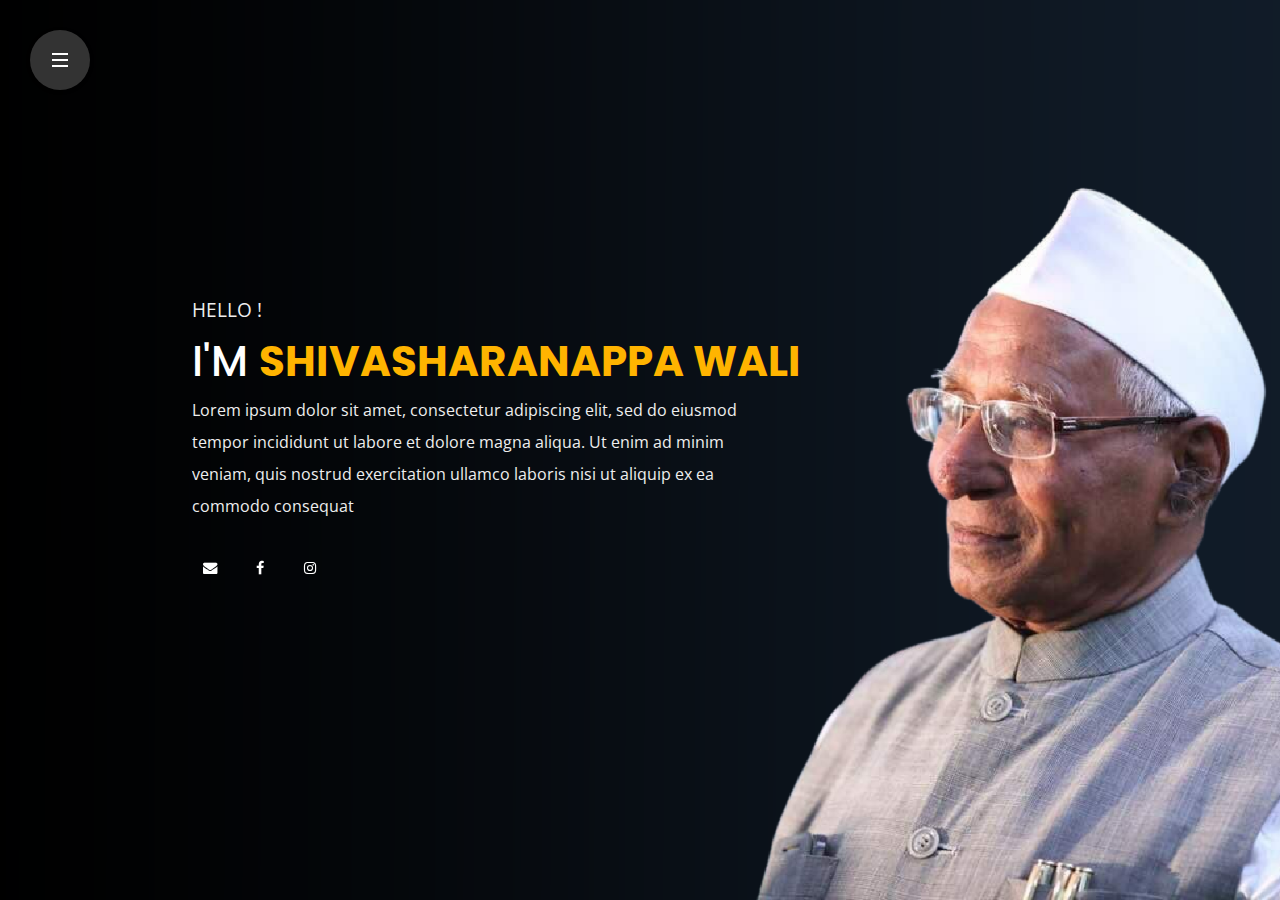
<file: index.html>
﻿<!DOCTYPE html>
<html lang="en">


<head>
    <meta charset="utf-8">
    <title>Shivasharanappa Wali - Personal Portfolio</title>
    <meta name="viewport" content="width=device-width, initial-scale=1">

    <!-- Template Google Fonts -->
    <link href="https://fonts.googleapis.com/css?family=Poppins:400,400i,500,500i,600,600i,700,700i,800,800i,900,900i"
        rel="stylesheet">
    <link href="https://fonts.googleapis.com/css?family=Open+Sans:300,400,600,700" rel="stylesheet">

    <!-- Template CSS Files -->
    <link type="text/css" media="all" href="css/bootstrap.min.css" rel="stylesheet">
    <link type="text/css" media="all" href="css/jquery.animatedheadline.css" rel="stylesheet">
    <link type="text/css" media="all" href="css/font-awesome.min.css" rel="stylesheet">
    <link type="text/css" media="all" href="css/style.css" rel="stylesheet">
    <link type="text/css" media="all" href="css/skins/yellow.css" rel="stylesheet">

    <!-- Template JS Files -->
    <script src="js/modernizr.js"></script>

    <!-- Live Style Switcher - demo only -->
    <link rel="alternate stylesheet" type="text/css" title="blue" href="css/skins/blue.css" />
    <link rel="alternate stylesheet" type="text/css" title="goldenrod" href="css/skins/goldrenrod.css" />
    <link rel="alternate stylesheet" type="text/css" title="green" href="css/skins/green.css" />
    <link rel="alternate stylesheet" type="text/css" title="magenta" href="css/skins/magenta.css" />
    <link rel="alternate stylesheet" type="text/css" title="orange" href="css/skins/orange.css" />
    <link rel="alternate stylesheet" type="text/css" title="red" href="css/skins/red.css" />
    <link rel="alternate stylesheet" type="text/css" title="yellow" href="css/skins/yellow.css" />
    <link rel="alternate stylesheet" type="text/css" title="yellowgreen" href="css/skins/yellowgreen.css" />
    <link rel="stylesheet" type="text/css" href="css/styleswitcher.css" />

</head>

<body class="dark fullscreendark">
    <div class="page">

        <!-- Header Starts -->
        <header id="header">
            <div class="nav-container">
                <div>
                    <!-- Mobile Navigation Starts -->
                    <ul id="nav" class="navigation">
                        <li class="active">
                            <div>
                                <a id="link-home" href="#home" class="active">
                                    <i class="fa fa-home"></i><span>Home</span>
                                </a>
                            </div>
                        </li>
                        <li>
                            <div>
                                <a id="link-about" href="#about">
                                    <i class="fa fa-user"></i><span>About me</span>
                                </a>
                            </div>
                        </li>
                        <li>
                            <div>
                                <a id="link-work" href="#press">
                                    <i class="fa fa-briefcase"></i><span>press</span>
                                </a>
                            </div>
                        </li>
                        <li>
                            <div>
                                <a id="link-blog" href="#blog">
                                    <i class="fa fa-rss"></i><span>my Blog</span>
                                </a>
                            </div>
                        </li>
                        <li>
                            <div>
                                <a id="link-blog" href="#video">
                                    <i class="fa fa-video-camera"></i><span>video</span>
                                </a>
                            </div>
                        </li>
                        <li>
                            <div>
                                <a id="link-contact" href="#contact">
                                    <i class="fa fa-envelope-open"></i><span>get in touch</span>
                                </a>
                            </div>
                        </li>

                    </ul>
                    <!-- Mobile Navigation Ends -->
                </div>
            </div>
            <!-- Stretchy Navigation Starts -->
            <div class="cd-stretchy-nav">
                <a class="cd-nav-trigger" href="#0">
                    <span aria-hidden="true"></span>
                </a>
                <ul class="stretchy-nav">
                    <li class="active"><a href="#home"><span>Home</span></a></li>
                    <li><a href="#about"><span>About</span></a></li>
                    <li><a href="#press"><span>Press</span></a></li>
                    <li><a href="#blog"><span>Blog</span></a></li>
                    <li><a href="#video"><span>Video</span></a></li>
                    <li><a href="#contact"><span>Contact</span></a></li>
                </ul>
                <span aria-hidden="true" class="stretchy-nav-bg"></span>
            </div>
            <!-- Stretchy Navigation Ends -->
        </header>
        <!-- Header Ends -->
        <!-- Main Content Starts -->
        <main id="main">
            <!-- Back To Home Starts [ONLY MOBILE] -->
            <span class="back-mobile" id="back-mobile"><i class="fa fa-arrow-left"></i></span>
            <!-- Back To Home Ends [ONLY MOBILE] -->
            <!-- Home Section Starts -->
            <section id="home" class="active">
                <!-- Text Rotator Starts -->
                <div class="main-text-container">
                    <div class="main-text" id="selector">
                        <h3>Hello !</h3>
                        <h1 class="ah-headline">
                            I'm
                            <span class="ah-words-wrapper">
                                <b class="is-visible">Shivasharanappa wali</b>
                                <b>an activist</b>
                                <b>an author</b>
                            </span>
                        </h1>
                        <p class="customWidth">Lorem ipsum dolor sit amet, consectetur adipiscing elit, sed do eiusmod
                            tempor incididunt ut labore et dolore magna aliqua. Ut enim ad minim veniam, quis nostrud
                            exercitation ullamco laboris nisi ut aliquip ex ea commodo consequat</p>
                        <div class="call-to-actions-home">
                            <!-- <div class="text-left">
                                <a href="#about" class="btn link-portfolio-one"><span><i class="fa fa-user"></i>more about me</span></a>
                            </div> -->
                        </div>
                        <div class="social">
                            <ul class="list-inline social social-intro text-center p-none">
                                <li class="envelope"><a title="Email" href="mailto:Shivasharanappawali21@gmail.com"><i
                                            class="fa fa-envelope"></i></a>
                                </li>
                                <li class="facebook"><a title="Facebook" target="_blank"
                                        href="https://www.facebook.com/people/Shivasharnappa-Wali/100083209708003/"><i
                                            class="fa fa-facebook"></i></a>
                                </li>
                                <li class="instagram"><a title="Instagram" target="_blank"
                                        href="https://www.instagram.com/shivasharanappawali/?igshid=YmMyMTA2M2Y%3D"><i
                                            class="fa fa-instagram"></i></a>
                                </li>
                            </ul>
                        </div>
                    </div>
                </div>
                <!-- Text Rotator Ends -->
            </section>
            <!-- Home Section Ends -->
            <!-- About Section Starts -->
            <section id="about">

                <!-- Main Heading Starts -->
                <div class="container page-title text-center d-xl-none">
                    <h2 class="text-center">about <span>me</span></h2>
                </div>
                <div class="container page-title text-center d-none d-xl-flex h-100 justify-content-center align-items-center">
                    <h2 class="text-center">Coming <span>Soon</span></h2>
                </div>
                <!-- Main Heading Ends -->
                <div class="container infos d-xl-none">
                    <div class="row personal-info">
                        <!-- Personal Infos Starts -->
                        <div class="col-xl-6 col-lg-6 col-md-12 col-sm-12">
                            <div class="image-container">
                                <img class="img-fluid d-block" src="img/dark-about.png" alt="" />
                            </div>
                            </div>
                            <h5>
                                <a href="" style="color: #ffb400;" class="typewrite" data-period="2000" data-type='[ "Hello,","I`m Shivasharanappa Wali", "I`m an activist.", "I`m an author." ]'>
                                  <span class="wrap"></span>
                                </a>
                              </h5>
                                <!-- Text Rotator Starts -->
                               
                            <p class="d-block px-4 text-justify">Lorem ipsum dolor sit amet, consectetur adipiscing elit, sed do eiusmod
                                tempor incididunt ut labore et dolore magna aliqua. Ut enim ad minim veniam, quis nostrud
                                exercitation ullamco laboris nisi ut aliquip ex ea commodo consequat</p>
                            <div class="social">
                                <ul class="list-inline social social-intro text-center p-none">
                                    <li class="envelope"><a title="Email" href="mailto:Shivasharanappawali21@gmail.com"><i class="fa fa-envelope"></i></a>
                                    </li>
                                    <li class="facebook"><a title="Facebook" target="_blank" href="https://www.facebook.com/people/Shivasharnappa-Wali/100083209708003/"><i class="fa fa-facebook"></i></a>
                                    </li>
                                    <li class="instagram"><a title="Instagram" target="_blank"  href="https://www.instagram.com/shivasharanappawali/?igshid=YmMyMTA2M2Y%3D"><i class="fa fa-instagram"></i></a>
                                    </li>
                                </ul>
                            </div>
                            <!-- Personal Infos Ends -->
                        </div>
                    </div>



            </section>
            <!-- About Section Ends -->
            <!-- Portfolio Section Starts -->
            <section id="press">
                <div class="container page-title text-center d-flex h-100 justify-content-center align-items-center">
                    <h2 class="text-center">Coming <span>Soon</span></h2>
                </div>
            </section>
            <!-- Portfolio Section Ends -->
            <!-- Contact Section Starts -->
            <section id="contact">
                <div class="container page-title text-center d-flex h-100 justify-content-center align-items-center">
                    <h2 class="text-center">Coming <span>Soon</span></h2>
                </div>
            </section>
            <section id="video">
                <div class="container page-title text-center d-flex h-100 justify-content-center align-items-center">
                    <h2 class="text-center">Coming <span>Soon</span></h2>
                </div>
            </section>
            <!-- Contact Section Ends -->
            <!-- Blog Section Starts -->
            <section id="blog">
                <div class="container page-title text-center d-flex h-100 justify-content-center align-items-center">
                    <h2 class="text-center">Coming <span>Soon</span></h2>
                </div>
            </section>
            <!-- Blog Section Ends -->
        </main>
    </div>
    <!-- Main Content Ends -->
    <!-- Preloader Starts -->
    <div class="preloader">
        <div class="preloader-container">
            <h1>Shivasharanappa</h1>
            <div id="progress-line-container">
                <div class="progress-line"></div>
            </div>
            <h1>wali</h1>
        </div>
    </div>
    <!-- Preloader Ends -->

    <!-- Template JS Files -->
    <script src="js/jquery-2.2.4.min.js"></script>
    <script src="js/jquery.animatedheadline.js"></script>
    <script src="js/bootstrap.min.js"></script>
    <script src="js/transition.js"></script>
    <!-- Live Style Switcher JS File - only demo -->
    <script src="js/styleswitcher.js"></script>
    <!-- Main JS Initialization File -->
    <script src="js/custom.js"></script>
</body>

<script>
    var TxtType = function(el, toRotate, period) {
            this.toRotate = toRotate;
            this.el = el;
            this.loopNum = 0;
            this.period = parseInt(period, 10) || 2000;
            this.txt = '';
            this.tick();
            this.isDeleting = false;
        };
    
        TxtType.prototype.tick = function() {
            var i = this.loopNum % this.toRotate.length;
            var fullTxt = this.toRotate[i];
    
            if (this.isDeleting) {
            this.txt = fullTxt.substring(0, this.txt.length - 1);
            } else {
            this.txt = fullTxt.substring(0, this.txt.length + 1);
            }
    
            this.el.innerHTML = '<span class="wrap">'+this.txt+'</span>';
    
            var that = this;
            var delta = 200 - Math.random() * 100;
    
            if (this.isDeleting) { delta /= 2; }
    
            if (!this.isDeleting && this.txt === fullTxt) {
            delta = this.period;
            this.isDeleting = true;
            } else if (this.isDeleting && this.txt === '') {
            this.isDeleting = false;
            this.loopNum++;
            delta = 500;
            }
    
            setTimeout(function() {
            that.tick();
            }, delta);
        };
    
        window.onload = function() {
            var elements = document.getElementsByClassName('typewrite');
            for (var i=0; i<elements.length; i++) {
                var toRotate = elements[i].getAttribute('data-type');
                var period = elements[i].getAttribute('data-period');
                if (toRotate) {
                  new TxtType(elements[i], JSON.parse(toRotate), period);
                }
            }
            // INJECT CSS
            var css = document.createElement("style");
            css.type = "text/css";
            css.innerHTML = ".typewrite > .wrap { border-right: 0.08em solid #fff}";
            document.body.appendChild(css);
        };
        </script>

</html>
</file>
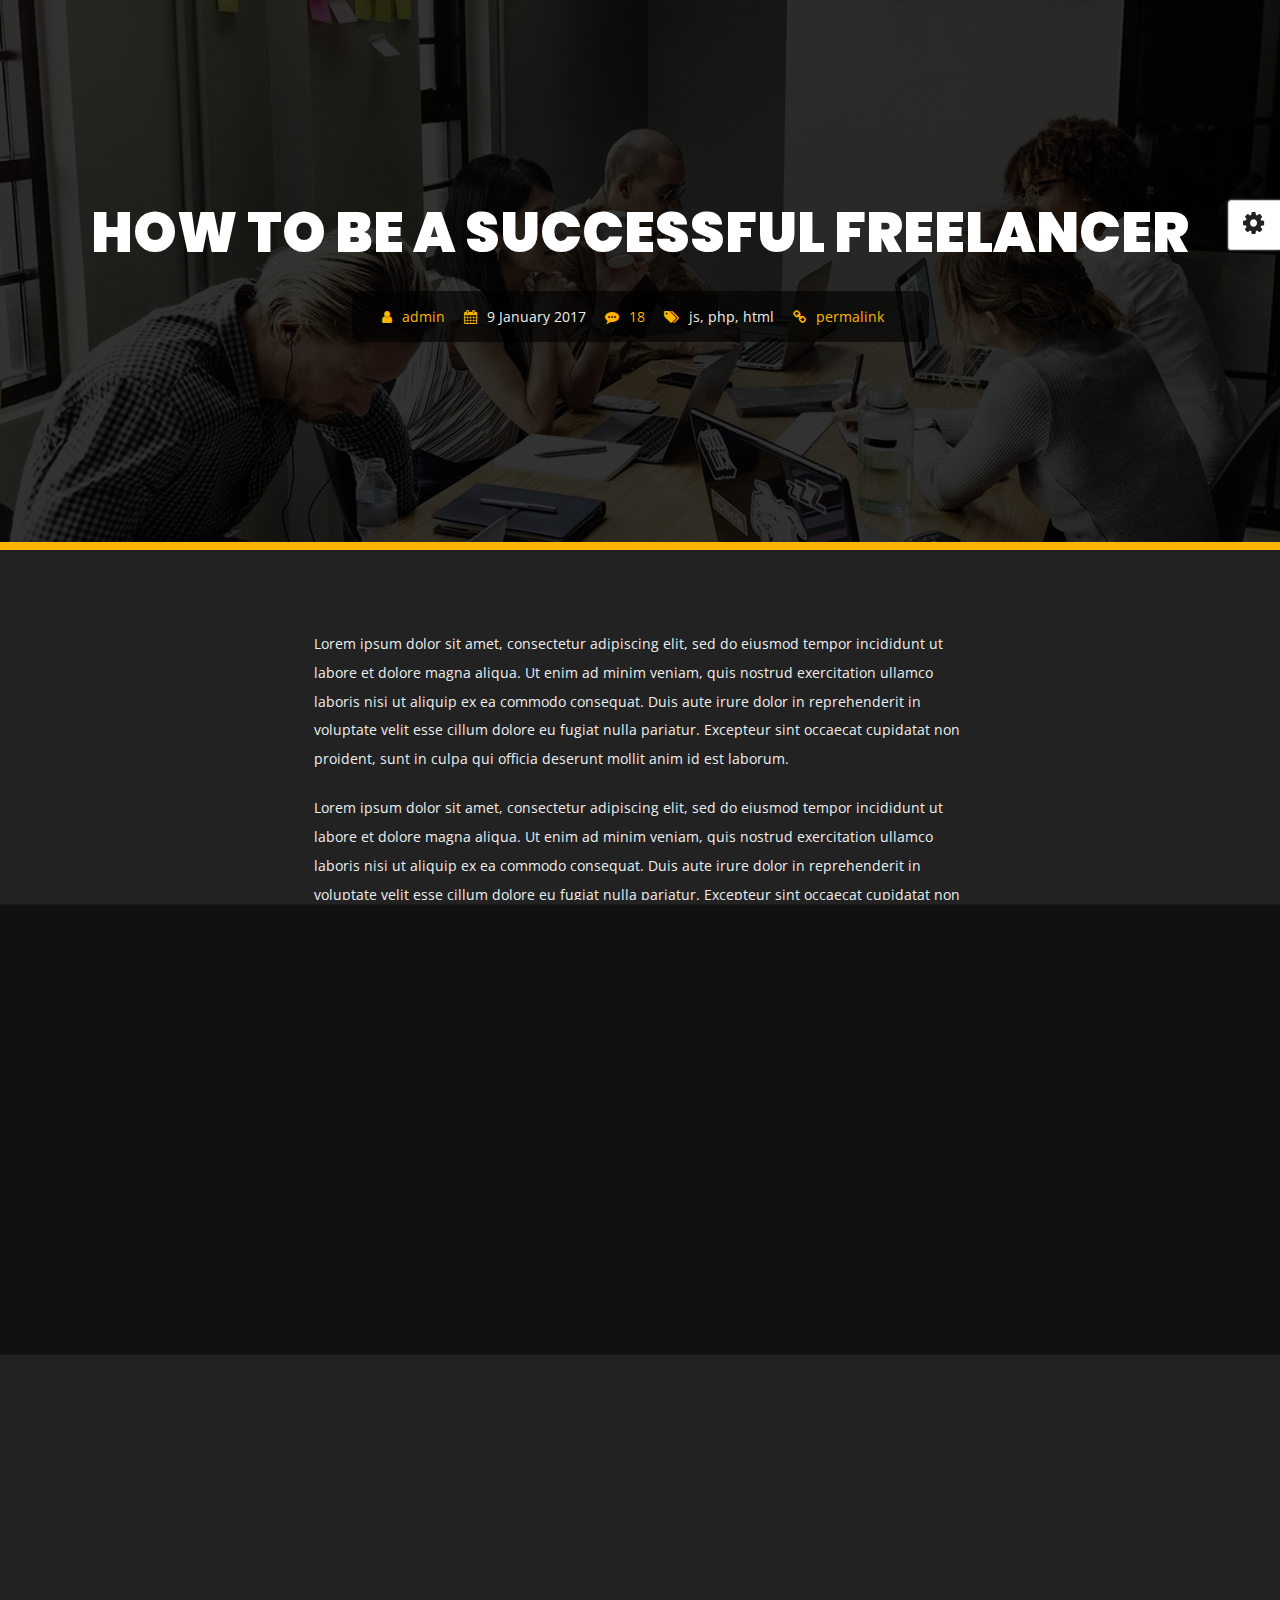
<file: blog-post.html>
<!DOCTYPE html>
<html lang="en">


<!-- Mirrored from slimhamdi.net/istanbul/demos/blog-post.html by HTTrack Website Copier/3.x [XR&CO'2014], Tue, 19 Jul 2022 19:39:55 GMT -->
<head>
    <meta charset="utf-8" />
    <title>Blog Post - Istanbul Personal Portfolio</title>
    <meta name="viewport" content="width=device-width, initial-scale=1.0" />
	
	<!-- Template Google Fonts -->
	<link href="https://fonts.googleapis.com/css?family=Poppins:400,400i,500,500i,600,600i,700,700i,800,800i,900,900i" rel="stylesheet">
	<link href="https://fonts.googleapis.com/css?family=Open+Sans:300,400,600,700" rel="stylesheet">
	
    <!-- Template CSS Files -->
    <link type="text/css" media="all" href="css/bootstrap.min.css" rel="stylesheet">
    <link type="text/css" media="all" href="css/font-awesome.min.css" rel="stylesheet">
    <link type="text/css" media="all" href="css/style.css" rel="stylesheet">
    <link type="text/css" media="all" href="css/skins/yellow.css" rel="stylesheet">

    <!-- Live Style Switcher - demo only -->
	<link rel="alternate stylesheet" type="text/css" title="blue" href="css/skins/blue.css" />
    <link rel="alternate stylesheet" type="text/css" title="goldenrod" href="css/skins/goldrenrod.css" />
    <link rel="alternate stylesheet" type="text/css" title="green" href="css/skins/green.css" />
    <link rel="alternate stylesheet" type="text/css" title="magenta" href="css/skins/magenta.css" />
    <link rel="alternate stylesheet" type="text/css" title="orange" href="css/skins/orange.css" />
    <link rel="alternate stylesheet" type="text/css" title="red" href="css/skins/red.css" />
    <link rel="alternate stylesheet" type="text/css" title="yellow" href="css/skins/yellow.css" />
    <link rel="alternate stylesheet" type="text/css" title="yellowgreen" href="css/skins/yellowgreen.css" />
    <link rel="stylesheet" type="text/css" href="css/styleswitcher.css" />

    <!-- Template JS Files -->
    <script src="js/modernizr.js"></script>

</head>

<body class="dark blog">
	<div class="page">
    <!-- Live Style Switcher Starts - demo only -->
        <div id="switcher" class="">
            <div class="content-switcher">
                <h4>STYLE SWITCHER</h4>
                <ul>
					<li>
                        <a href="#" onclick="setActiveStyleSheet('blue');" title="blue" class="color"><img src="img/styleswitcher/blue.png" alt="blue" /></a>
                    </li>
                    <li>
                        <a href="#" onclick="setActiveStyleSheet('red');" title="red" class="color"><img src="img/styleswitcher/red.png" alt="red" /></a>
                    </li>
                    <li>
                        <a href="#" onclick="setActiveStyleSheet('goldenrod');" title="goldenrod" class="color"><img src="img/styleswitcher/goldenrod.png" alt="goldenrod" /></a>
                    </li>
                    <li>
                        <a href="#" onclick="setActiveStyleSheet('magenta');" title="magenta" class="color"><img src="img/styleswitcher/magenta.png" alt="magenta" /></a>
                    </li>
                    <li>
                        <a href="#" onclick="setActiveStyleSheet('yellowgreen');" title="yellowgreen" class="color"><img src="img/styleswitcher/yellowgreen.png" alt="yellowgreen" /></a>
                    </li>
                    <li>
                        <a href="#" onclick="setActiveStyleSheet('orange');" title="orange" class="color"><img src="img/styleswitcher/orange.png" alt="orange" /></a>
                    </li>
                    <li>
                        <a href="#" onclick="setActiveStyleSheet('green');" title="green" class="color"><img src="img/styleswitcher/green.png" alt="green" /></a>
                    </li>
                    <li>
                        <a href="#" onclick="setActiveStyleSheet('yellow');" title="yellow" class="color"><img src="img/styleswitcher/yellow.png" alt="yellow" /></a>
                    </li>
                </ul>
                <h4>BODY SKIN</h4>

                <label>
                    <input class="dark_switch" type="radio" name="color_style" id="is_light" value="light" checked="checked"/> Light</label>
                <label>
                    <input class="dark_switch" type="radio" name="color_style" id="is_dark" value="dark"  /> Dark</label>
                <br>

                <a href="#" class="waves-effect waves-light btn font-weight-700 purchase hoverable"><i class="fa fa-shopping-cart"></i> Purchase</a>
                <div id="hideSwitcher">&times;</div>
            </div>
        </div>
        <div id="showSwitcher" class="styleSecondColor"><i class="fa fa-cog fa-spin"></i></div>
        <!-- Live Style Switcher Ends - demo only -->
    <!-- Wrapper Starts -->
    <div class="wrapper">
		<div class="container-fluid page-title post-title">
			<div class="content-banner">
				<h2 class="text-center">
					<span>how to be a successful freelancer</span>
				</h2>
				<div class="meta">
					<span><i class="fa fa-user"></i> <a href="#">admin</a></span>
					<span class="date"><i class="fa fa-calendar"></i> 9 January 2017</span>
					<span><i class="fa fa-commenting"></i> <a href="blog-post.html">18</a></span>
					<span><i class="fa fa-tags"></i> js, php, html</span>
					<span class="permalink"><i class="fa fa-link"></i> <a href="blog-post.html">permalink</a></span>
				</div>
			</div>
		</div>
		<div class="container">
			<div class="row">
				<div class="content">
					<!-- Article Starts -->
					<article>
						<!-- Excerpt Starts -->
						<div class="blog-excerpt">
							<p>Lorem ipsum dolor sit amet, consectetur adipiscing elit, sed do eiusmod tempor incididunt ut labore et dolore magna aliqua. Ut enim ad minim veniam, quis nostrud exercitation ullamco laboris nisi ut aliquip ex ea commodo consequat. Duis aute irure dolor in reprehenderit in voluptate velit esse cillum dolore eu fugiat nulla pariatur. Excepteur sint occaecat cupidatat non proident, sunt in culpa qui officia deserunt mollit anim id est laborum.</p>
							<p>Lorem ipsum dolor sit amet, consectetur adipiscing elit, sed do eiusmod tempor incididunt ut labore et dolore magna aliqua. Ut enim ad minim veniam, quis nostrud exercitation ullamco laboris nisi ut aliquip ex ea commodo consequat. Duis aute irure dolor in reprehenderit in voluptate velit esse cillum dolore eu fugiat nulla pariatur. Excepteur sint occaecat cupidatat non proident, sunt in culpa qui officia deserunt mollit anim id est laborum.Lorem ipsum dolor sit amet, consectetur adipiscing elit, sed do eiusmod tempor incididunt ut labore et dolore magna aliqua. Ut enim ad minim veniam, quis nostrud exercitation ullamco laboris nisi ut aliquip ex ea commodo consequat. Duis aute irure dolor in reprehenderit in voluptate velit esse cillum dolore eu fugiat nulla pariatur. Excepteur sint occaecat cupidatat non proident, sunt in culpa qui officia deserunt mollit anim id est laborum.</p>
							<p>Lorem ipsum dolor sit amet, consectetur adipiscing elit, sed do eiusmod tempor incididunt ut labore et dolore magna aliqua. Ut enim ad minim veniam, quis nostrud exercitation ullamco laboris nisi ut aliquip ex ea commodo consequat. Duis aute irure dolor in reprehenderit in voluptate velit esse cillum dolore eu fugiat nulla pariatur. Excepteur sint occaecat cupidatat non proident, sunt in culpa qui officia deserunt mollit anim id est laborum.Lorem ipsum dolor sit amet, consectetur adipiscing elit, sed do eiusmod tempor incididunt ut labore et dolore magna aliqua. Ut enim ad minim veniam, quis nostrud exercitation ullamco laboris nisi ut aliquip ex ea commodo consequat. Duis aute irure dolor in reprehenderit in voluptate velit esse cillum dolore eu fugiat nulla pariatur. Excepteur sint occaecat cupidatat non proident, sunt in culpa qui officia deserunt mollit anim id est laborum.</p>
							<!-- Meta Starts -->
							<div class="meta meta-post-content">
								<span><i class="fa fa-user"></i> <a href="#">admin</a></span>
								<span class="date"><i class="fa fa-calendar"></i> 9 January 2017</span>
								<span><i class="fa fa-commenting"></i> <a href="blog-post.html">18</a></span>
								<span><i class="fa fa-tags"></i> js, php, html</span>
								<span class="permalink"><i class="fa fa-link"></i> <a href="blog-post.html">permalink</a></span>
							</div>
							<!-- Meta Ends -->
						</div>
						<!-- Excerpt Ends -->
						<!-- Comments Starts -->
						<div class="comments">
							<h3 class="comments-heading uppercase">3 Comments</h3>
							<ul class="comments-list">
								<li>
									<!-- Comment Starts -->
									<div class="comment">
										<img class="comment-avatar pull-left" alt="" src="img/blog/user1.jpg">
										<div class="comment-body">
											<div class="meta-data">
												<span class="comment-author">Dalel Boubaker</span>
												<span class="comment-date pull-right">January 17, 2017</span>
											</div>
											<div class="comment-content">
											<p>Lorem ipsum dolor sit amet, consectetur adipisicing elit, sed do eiusmod tempor incididunt ut labore et dolore magna aliqua. Ut enim ad minim veniam, quis nostrud exercitation ullamco laboris nisi ut aliquip ex ea commodo consequat. Duis aute irure dolor in reprehen.</p></div>
											<div>
												<a class="comment-reply" href="#">Reply</a>
											</div>	
										</div>
									</div>
									<!-- Comment Ends -->
									<ul class="comments-reply">
										<li>
											<!-- Comment Starts -->
											<div class="comment">
												<img class="comment-avatar pull-left" alt="" src="img/blog/user2.jpg">
												<div class="comment-body">
													<div class="meta-data">
														<span class="comment-author">Lina Marzouki</span>
														<span class="comment-date pull-right">January 17, 2017</span>
													</div>
													<div class="comment-content">
													<p>Lorem ipsum dolor sit amet, consectetur adipisicing elit, sed do eiusmod tempor incididunt ut labore et dolore magna aliqua. Ut enim ad minim veniam, quis nostrud exercitation ullamco laboris nisi ut aliquip ex ea commodo consequat. Duis aute irure dolor in reprehen.</p></div>
													<div>
														<a class="comment-reply" href="#">Reply</a>
													</div>	
												</div>
											</div>
											<!-- Comment Ends -->
										</li>
									</ul>
									<!-- Comment Starts -->
									<div class="comment last">
										<img class="comment-avatar pull-left" alt="" src="img/blog/user3.jpg">
										<div class="comment-body">
											<div class="meta-data">
												<span class="comment-author">Slim Hamdi</span>
												<span class="comment-date pull-right">January 17, 2017</span>
											</div>
											<div class="comment-content">
											<p>Lorem ipsum dolor sit amet, consectetur adipisicing elit, sed do eiusmod tempor incididunt ut labore et dolore magna aliqua. Ut enim ad minim veniam, quis nostrud exercitation ullamco laboris nisi ut aliquip ex ea commodo consequat. Duis aute irure dolor in reprehen.</p></div>
											<div>
												<a class="comment-reply" href="#">Reply</a>
											</div>	
										</div>
									</div>
									<!-- Comment Ends -->
								</li>
							</ul>
							<h3 class="comments-heading uppercase add-comment">Add a comment</h3>
							<!-- Comments Form Starts -->
							<div class="comments-form">
								<form role="form">
									<!-- Name Field Starts -->
                                    <div class="form-group col-12">
										<i class="fa fa-user prefix"></i>
										<input id="name" name="name" type="text" class="form-control" placeholder="YOUR NAME" required>
									</div>
                                    <!-- Name Field Ends -->
                                    <!-- Email Field Starts -->
                                    <div class="form-group col-12">
										<i class="fa fa-envelope prefix"></i>
										<input id="email" name="email" type="text" class="form-control" placeholder="YOUR EMAIL" required>
									</div>
                                    <!-- Email Field Ends -->
                                    <!-- Comment Textarea Starts -->
                                    <div class="form-group col-xl-12">
										<i class="fa fa-comments prefix"></i>
										<textarea id="comment" name="comment" class="form-control" placeholder="YOUR COMMENT" required></textarea>
									</div>
                                    <!-- Comment Textarea Ends -->
									<!-- Submit Form Button Starts -->
                                    <div class="col s12 m12 l6 xl6 submit-form">
                                        <button class="btn button-animated" type="submit" name="send">
											<span><i class="fa fa-comment"></i> Add comment</span>
										</button>
                                    </div>
                                    <!-- Submit Form Button Ends -->
								</form>
							</div>
							<!-- Comments Form Ends -->
						</div>
					</article>
					<!-- Article Ends -->
				</div>
			</div>
		</div>
    </div>
	</div>
    <!-- Wrapper Ends -->
	<!-- Preloader Starts -->
    <div class="preloader">
        <div class="preloader-container">
            <h1>daria</h1>
            <div id="progress-line-container">
                <div class="progress-line"></div>
            </div>
            <h1>taylor</h1>
        </div>
    </div>
    <!-- Preloader Ends -->
    <!-- Template JS Files -->
        <script src="js/jquery-2.2.4.min.js"></script>
        <script src="js/bootstrap.min.js"></script>
		<script src="js/transition.js"></script>
        <!-- Live Style Switcher JS File - only demo -->
        <script src="js/styleswitcher.js"></script>

        <!-- Main JS Initialization File -->
        <script src="js/custom.js"></script>
</body>


<!-- Mirrored from slimhamdi.net/istanbul/demos/blog-post.html by HTTrack Website Copier/3.x [XR&CO'2014], Tue, 19 Jul 2022 19:39:55 GMT -->
</html>
</file>
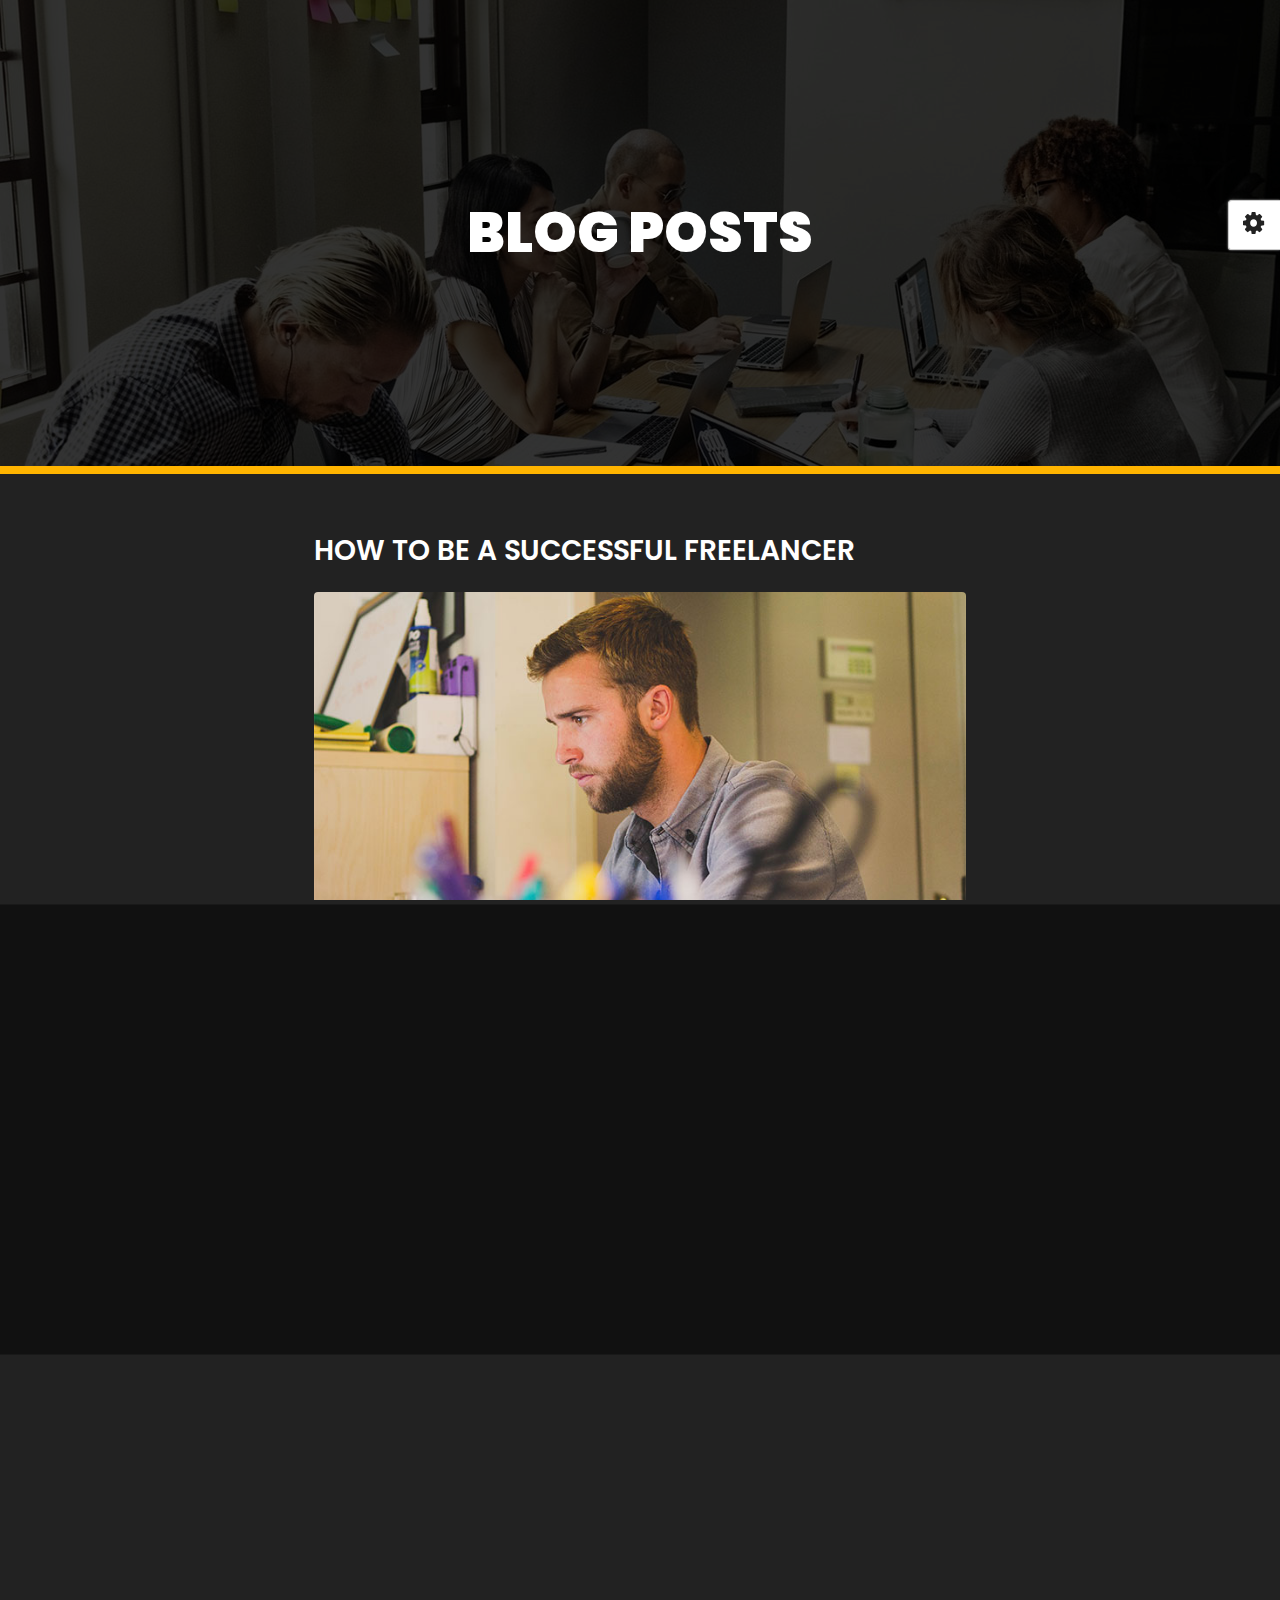
<file: blog.html>
<!DOCTYPE html>
<html lang="en">


<!-- Mirrored from slimhamdi.net/istanbul/demos/blog.html by HTTrack Website Copier/3.x [XR&CO'2014], Tue, 19 Jul 2022 19:39:55 GMT -->
<head>
    <meta charset="utf-8" />
    <title>Blog - Istanbul Personal Portfolio</title>
    <meta name="viewport" content="width=device-width, initial-scale=1.0" />
	
	<!-- Template Google Fonts -->
	<link href="https://fonts.googleapis.com/css?family=Poppins:400,400i,500,500i,600,600i,700,700i,800,800i,900,900i" rel="stylesheet">
	<link href="https://fonts.googleapis.com/css?family=Open+Sans:300,400,600,700" rel="stylesheet">
	
    <!-- Template CSS Files -->
    <link type="text/css" media="all" href="css/bootstrap.min.css" rel="stylesheet">
    <link type="text/css" media="all" href="css/font-awesome.min.css" rel="stylesheet">
    <link type="text/css" media="all" href="css/style.css" rel="stylesheet">
    <link type="text/css" media="all" href="css/skins/yellow.css" rel="stylesheet">
	
    <!-- Live Style Switcher - demo only -->
	<link rel="alternate stylesheet" type="text/css" title="blue" href="css/skins/blue.css" />
    <link rel="alternate stylesheet" type="text/css" title="goldenrod" href="css/skins/goldrenrod.css" />
    <link rel="alternate stylesheet" type="text/css" title="green" href="css/skins/green.css" />
    <link rel="alternate stylesheet" type="text/css" title="magenta" href="css/skins/magenta.css" />
    <link rel="alternate stylesheet" type="text/css" title="orange" href="css/skins/orange.css" />
    <link rel="alternate stylesheet" type="text/css" title="red" href="css/skins/red.css" />
    <link rel="alternate stylesheet" type="text/css" title="yellow" href="css/skins/yellow.css" />
    <link rel="alternate stylesheet" type="text/css" title="yellowgreen" href="css/skins/yellowgreen.css" />
    <link rel="stylesheet" type="text/css" href="css/styleswitcher.css" />

    <!-- Template JS Files -->
    <script src="js/modernizr.js"></script>

</head>

<body class="dark blog">
	<div class="page">
		<!-- Live Style Switcher Starts - demo only -->
        <div id="switcher" class="">
            <div class="content-switcher">
                <h4>STYLE SWITCHER</h4>
                <ul>
					<li>
                        <a href="#" onclick="setActiveStyleSheet('blue');" title="blue" class="color"><img src="img/styleswitcher/blue.png" alt="blue" /></a>
                    </li>
                    <li>
                        <a href="#" onclick="setActiveStyleSheet('red');" title="red" class="color"><img src="img/styleswitcher/red.png" alt="red" /></a>
                    </li>
                    <li>
                        <a href="#" onclick="setActiveStyleSheet('goldenrod');" title="goldenrod" class="color"><img src="img/styleswitcher/goldenrod.png" alt="goldenrod" /></a>
                    </li>
                    <li>
                        <a href="#" onclick="setActiveStyleSheet('magenta');" title="magenta" class="color"><img src="img/styleswitcher/magenta.png" alt="magenta" /></a>
                    </li>
                    <li>
                        <a href="#" onclick="setActiveStyleSheet('yellowgreen');" title="yellowgreen" class="color"><img src="img/styleswitcher/yellowgreen.png" alt="yellowgreen" /></a>
                    </li>
                    <li>
                        <a href="#" onclick="setActiveStyleSheet('orange');" title="orange" class="color"><img src="img/styleswitcher/orange.png" alt="orange" /></a>
                    </li>
                    <li>
                        <a href="#" onclick="setActiveStyleSheet('green');" title="green" class="color"><img src="img/styleswitcher/green.png" alt="green" /></a>
                    </li>
                    <li>
                        <a href="#" onclick="setActiveStyleSheet('yellow');" title="yellow" class="color"><img src="img/styleswitcher/yellow.png" alt="yellow" /></a>
                    </li>
                </ul>
                <h4>BODY SKIN</h4>

                <label>
                    <input class="dark_switch" type="radio" name="color_style" id="is_light" value="light" checked="checked"/> Light</label>
                <label>
                    <input class="dark_switch" type="radio" name="color_style" id="is_dark" value="dark"  /> Dark</label>
                <br>

                <a href="#" class="waves-effect waves-light btn font-weight-700 purchase hoverable"><i class="fa fa-shopping-cart"></i> Purchase</a>
                <div id="hideSwitcher">&times;</div>
            </div>
        </div>
        <div id="showSwitcher" class="styleSecondColor"><i class="fa fa-cog fa-spin"></i></div>
        <!-- Live Style Switcher Ends - demo only -->
    <!-- Wrapper Starts -->
    <div class="wrapper">
		<div class="container-fluid page-title">
			<div class="content-banner">
				<h2 class="text-center">
					<span>Blog </span>
					<span>Posts</span>
				</h2>
			</div>
		</div>
		<div class="container">
			<div class="row">
				<div class="content">
					<!-- Article Starts -->
					<article>
						<a href="blog-post.html"><h4>How to be a successful freelancer</h4></a>
						<!-- Figure Starts -->
						<figure class="blog-figure">
							<a href="blog-post.html">
								<img class="responsive-img" src="img/blog/blog-post-1.jpg" alt="">
							</a>
						</figure>
						<!-- Figure Ends -->
						<!-- Excerpt Starts -->
						<div class="blog-excerpt">
							<p>Lorem ipsum dolor sit amet, consectetur adipiscing elit. Sed blandit massa vel mauris Lorem ipsum dolor sit amet Lorem ipsum dol sit amet Lorem ipsum dol or sit amet, consectetur adipiscing elit. Sed blandit massa vel mauris Lorem ipsum dolor sit amet, consectetur adipiscing elit. Sed blandit massa vel mauris ...</p>
							<a href="blog-post.html" class="btn readmore">
								<span>Read more</span>
							</a>
							<!-- Meta Starts -->
							<div class="meta">
								<span><i class="fa fa-user"></i> <a href="#">admin</a></span>
								<span class="date"><i class="fa fa-calendar"></i> 9 January 2017</span>
								<span><i class="fa fa-commenting"></i> <a href="blog-post.html">18</a></span>
								<span><i class="fa fa-tags"></i> js, php, html</span>
								<span class="permalink"><i class="fa fa-link"></i> <a href="blog-post.html">permalink</a></span>
							</div>
							<!-- Meta Ends -->
						</div>
						<!-- Excerpt Ends -->
					</article>
					<!-- Article Ends -->
					<!-- Article Starts -->
					<article>
						<a href="blog-post.html"><h4>Collaborating with envato</h4></a>
						<!-- Figure Starts -->
						<figure class="blog-figure">
							<a href="blog-post.html">
								<img class="responsive-img" src="img/blog/blog-post-2.jpg" alt="">
							</a>
						</figure>
						<!-- Figure Ends -->
						<!-- Excerpt Starts -->
						<div class="blog-excerpt">
							<p>Lorem ipsum dolor sit amet, consectetur adipiscing elit. Sed blandit massa vel mauris Lorem ipsum dolor sit amet Lorem ipsum dol sit amet Lorem ipsum dol or sit amet, consectetur adipiscing elit. Sed blandit massa vel mauris Lorem ipsum dolor sit amet, consectetur adipiscing elit. Sed blandit massa vel mauris ...</p>
							<a href="blog-post.html" class="btn readmore">
								<span>Read more</span>
							</a>
							<!-- Meta Starts -->
							<div class="meta">
								<span><i class="fa fa-user"></i> <a href="#">admin</a></span>
								<span class="date"><i class="fa fa-calendar"></i> 9 January 2017</span>
								<span><i class="fa fa-commenting"></i> <a href="blog-post.html">18</a></span>
								<span><i class="fa fa-tags"></i> js, php, html</span>
								<span class="permalink"><i class="fa fa-link"></i> <a href="blog-post.html">permalink</a></span>
							</div>
							<!-- Meta Ends -->
						</div>
						<!-- Excerpt Ends -->
					</article>
					<!-- Article Ends -->
					<!-- Article Starts -->
					<article>
						<a href="blog-post.html"><h4>Why Themeforest is the best</h4></a>
						<!-- Figure Starts -->
						<figure class="blog-figure">
							<a href="blog-post.html">
								<img class="responsive-img" src="img/blog/blog-post-3.jpg" alt="">
							</a>
						</figure>
						<!-- Figure Ends -->
						<!-- Excerpt Starts -->
						<div class="blog-excerpt">
							<p>Lorem ipsum dolor sit amet, consectetur adipiscing elit. Sed blandit massa vel mauris Lorem ipsum dolor sit amet Lorem ipsum dol sit amet Lorem ipsum dol or sit amet, consectetur adipiscing elit. Sed blandit massa vel mauris Lorem ipsum dolor sit amet, consectetur adipiscing elit. Sed blandit massa vel mauris ...</p>
							<a href="blog-post.html" class="btn readmore">
								<span>Read more</span>
							</a>
							<!-- Meta Starts -->
							<div class="meta">
								<span><i class="fa fa-user"></i> <a href="#">admin</a></span>
								<span class="date"><i class="fa fa-calendar"></i> 9 January 2017</span>
								<span><i class="fa fa-commenting"></i> <a href="blog-post.html">18</a></span>
								<span><i class="fa fa-tags"></i> js, php, html</span>
								<span class="permalink"><i class="fa fa-link"></i> <a href="blog-post.html">permalink</a></span>
							</div>
							<!-- Meta Ends -->
						</div>
						<!-- Excerpt Ends -->
					</article>
					<!-- Article Ends -->
					<div class="col-12 mx-auto text-center">
						<a href="#" class="btn btn-secondary refresh">
							<span><i class="fa fa-refresh"></i>load more</span>
						</a>
					</div>
				</div>
			</div>
		</div>
    </div>
	</div>
    <!-- Wrapper Ends -->
	<!-- Preloader Starts -->
    <div class="preloader">
        <div class="preloader-container">
            <h1>Shivasharanappa</h1>
            <div id="progress-line-container">
                <div class="progress-line"></div>
            </div>
            <h1>wali</h1>
        </div>
    </div>
    <!-- Preloader Ends -->
    <!-- Template JS Files -->
        <script src="js/jquery-2.2.4.min.js"></script>
        <script src="js/bootstrap.min.js"></script>
		<script src="js/transition.js"></script>
        <!-- Live Style Switcher JS File - only demo -->
        <script src="js/styleswitcher.js"></script>

        <!-- Main JS Initialization File -->
        <script src="js/custom.js"></script>
</body>


<!-- Mirrored from slimhamdi.net/istanbul/demos/blog.html by HTTrack Website Copier/3.x [XR&CO'2014], Tue, 19 Jul 2022 19:39:55 GMT -->
</html>
</file>
<file: css/style.css>
﻿/*
Template Name: Istanbul - Personal Portfolio
Author: Celtano
Author URI: http://themeforest.net/user/celtano
Description: Istanbul - Personal Portfolio
Version: 1.0
*/


/*------------------------------------------------------------------
[Table of contents]
	+ General
		- Dark Body
		- Preloader
	+ Header
		- Navigation
	+ Main Section
		+ miscellaneous
			- Text Rotator
		+ About
			- Personal Informations
			- Resume Panels
			- Skills
		- Portfolio
		+ Blog
			- Latest Posts
			+ Blog Page 
				- Posts
				- Comments
				- Comments Form
		+ Contact
			- Left Side
			- Social Media Icons
			- Right Side
	- Responsive Design Styles
-------------------------------------------------------------------*/

/* [ GENERAL ] */
/*================================================== */


body,
html {
  font-size: 100%;
  padding: 0;
  margin: 0;
  top: 0;
  left: 0;
  width: 100%;
  height: 100%;
  overflow: hidden;
}

*,
*:after,
*:before {
  -webkit-box-sizing: border-box;
  -moz-box-sizing: border-box;
  box-sizing: border-box;
}

body {
  font-family: 'Poppins', sans-serif;
  color: #555;
  background: #fff;
  font-size: 0.9em;
  font-weight: 400;
}

.overflow-hidden {
  overflow: hidden !important;
}

.p-none {
  padding: 0 !important;
}

.m-none {
  margin: 0 !important;
}

.mr-20 {
  margin-left: 20px;
}

hr.about-section {
  margin: 72px auto 50px;
}

ul {
  padding: 0;
  margin: 0;
  list-style-type: none;
}

a:hover {
  text-decoration: none;
}

h1,h2,h3,h4,h5,h6 {
  font-family: 'Poppins', sans-serif;
  text-transform: uppercase;
}
/* Buttons */
.btn {
  box-shadow: none !important;
  border-radius: 26px;
  font-weight: 500;
  height: 46px;
  line-height: 46px;
  font-size: 15px;
  text-transform: uppercase;
  color: #fff;
  padding: 0 33px;
  outline: none !important;
  overflow: hidden;
  display: inline-block;
  position: relative;
  font-family: 'Poppins', sans-serif;
  letter-spacing: .5px;
  border: 0;
}

.btn span {
  position: relative;
  z-index: 2;
}

.btn:before {
  position: absolute;
  content: "";
  top: 0;
  height: 102%;
  left: -25%;
  width: 0%;
  background-color: #555;
  transform: skew(-22deg);
  transition-duration: .6s;
  z-index: 1;
}

.btn:hover:before {
  width: 180%;
}

.btn.btn-secondary {
  color: #555;
}

.btn.btn-secondary,
.btn.btn-secondary:after {
  background: transparent;
}

.btn.btn-secondary:hover {
  color: #fff;
}

.btn.btn-secondary:before {
  background: #555;
}

.btn i {
  padding-right: 11px;
}

.btn:hover {
  box-shadow: none;
  color: #fff;
}

.uppercase {
  text-transform: uppercase;
}

.font-weight-400 {
  font-weight: 400;
}

.font-weight-700 {
  font-weight: 700;
}

.font-weight-600 {
  font-weight: 600;
}

.font-weight-900 {
  font-weight: 900;
}

.back-mobile {
  display: none;
}

.container {
  margin: 0 auto;
  max-width: initial;
  max-width: 1170px;
}

@media only screen and (min-width: 601px) {
  .container {
    width: 100%;
  }
}

@media only screen and (min-width: 1025px) {
  .container {
    width: 100%;
    padding-left: 30px;
    padding-right: 30px;
  }
  .nav-container{
    display: none!important;
  }
}

@media only screen and (min-width: 1199px) {
  .container {
    width: 100%;
  }
}

/* BODY DARK
================================================== */

body.dark .resume-items .item a,
body.dark .project-info-container {
  background: #333;
}

body.dark,
body.dark .navigation,
body.dark .resume-items .item .bullet,
body.dark #main>section,
body.blog.dark,
body.dark #home .home-content,
body.dark .carousel-controls,
body.dark .arrow {
  background: #222;
}

body.dark .preloader::before,
body.dark .preloader::after {
  background: #111;
}

body.dark .personal-info h6,
body.dark .personal-info ul li span,
body.dark .contact-container .contact .rightside h6,
section#blog.dark  article h4,
body.blog.dark  article h4,
body.dark .main-text h1,
body.light.dark-header .main-text h1,
body.dark .project-details,
body.dark section#blog article h4,
body.dark section#blog .meta span,
body.dark .resume-container h6,
body.dark .resume-items .item .card-header,
body.dark .resume-items .item a:before ,
body.dark .skills li,
body.dark .skill-text,
body.dark .page-title h2,
body.dark .contact-container .contact .leftside h6,
body.dark .title-section {
  color: #fff;
}

body.dark .cd-stretchy-nav ul a,
body.dark .cd-stretchy-nav ul a span,
body.light.dark-header .cd-stretchy-nav.lighter ul a span,
body.light .cd-stretchy-nav.lighter-in-portfolio ul a span {
  color: rgba(255,255,255,.9);
}

body.dark .nav-container > div > ul li:not(:last-child):not(:active):after,
body.dark .chart-bar {
  background: #555;
}

body.dark .skills li:before {
  color: #333;
}

body.dark .cd-nav-trigger,
body.dark #cd-nav ul {
  box-shadow: none !important;
}

body.dark section#blog .meta {
  border-top: 1px solid #555;
  border-bottom: 1px solid #555;
}

body.dark hr.about-section,
body.dark article hr,
body.dark .contact-container hr {
  background: #555;
}

body.dark #cd-nav ul {
  background: #333;
}

body.dark .progress-line {
  background-color: #fff;
}

body.dark .page-title .title-head-subtitle {
  color: #fff;
  opacity: .8;
}

body.dark .cd-nav-trigger.menu-is-open {
  background: transparent;
  border: 0;
}

body.dark .cd-nav-trigger span::before,
body.dark .cd-nav-trigger span::after {
  background: #fff;
}

body.dark .preloader-container h1,
body.dark .personal-info h6  {
  color: #fff;
}

body.dark .cd-nav-trigger.menu-is-open span {
  background: transparent;
}

body.dark #cd-nav li a,
body.dark .badges h6  {
  color: #eee;
}

body.dark #cd-nav li:last-child a {
  border-bottom: 0;
}

body.dark #cd-nav ul {
  border: 1px solid #353535;
}

body.dark .contact-container .contact .rightside form .form-group input[type=text],
body.dark .contact-container .contact .rightside form .form-group input[type=email],
body.dark .contact-container .contact .rightside form .form-group textarea,
body.dark .comments-form .form-group input[type=text],
body.dark .comments-form .form-group input[type=email],
body.dark .comments-form .form-group textarea {
  background: #333;
  border: 1px solid #444;
  color: #fff;
}

body.dark .comments-form .form-group i,
body.dark .contact-container .contact .rightside form .form-group i,
body.dark  .main-text h3,
body.light.dark-header .main-text h3,
body.dark p,
body.light.dark-header .main-text p,
body.dark .personal-info ul li,
body.dark .contact-container  .contact .leftside,
body.dark .navigation a{
  color: #eee;
}

body.dark .cd-stretchy-nav .stretchy-nav-bg {
  background: #333;
}

body.dark .profile-picture img {
  border: 3px solid #353535;
}

body.blog.dark .comments-list .comment:not(.last) {
  border-bottom: 1px solid #555;
}

body.dark .contact-container  .contact .leftside span i {
  color: rgba(255, 255, 255, .3);
}

body.blog.dark p,
body.blog.dark  .meta span {
  color: #eee;
}

body.blog.dark .meta,
body.blog .container-fluid.page-title .meta {
  background: rgba(0,0,0,.6) !important;
}

body.blog.dark .pagination li:hover {
  background: #333;
}

body.blog.dark .pagination li a {
  color: #eee;
}

body.blog.dark .comments-form  form .input-field label {
  color: #eee;
}

body.blog.dark .comments-form  form .input-field label.active {
  color: #eee !important;
}

body.blog.dark .comments-form  form .input-field input[type=text],
body.blog.dark .comments-form  form .input-field input[type=email],
body.blog.dark .comments-form  form .input-field textarea {
  color: #fff !important;
  border-bottom: 1px solid #555;
}

body.blog.dark .comments-heading,
body.blog.dark .comments-list .comment-author,
body.blog.dark .comments-list .comment-reply {
  color: #fff;
}

body.blog.dark .comments-list .comment-date {
  color: #aaa;
}

body.dark #loader-wrapper .loader-section {
  background: #333;
}

@media only screen and (max-width:1024px) {
  body.dark #header {
    background: #222;
  }
}

/* PRELOADER
================================================== */

.page {
  position: relative;
  height: 100%;
}

.preloader {
  position: fixed;
  left: 0;
  top: 0;
  bottom: 0;
  right: 0;
  z-index: 111111111;
  display: flex;
  flex-direction: column;
  justify-content: center;
  align-items: center;
  transition: .3s all ease;
  pointer-events: none;
  backface-visibility: hidden;
}

.preloader::before, .preloader::after {
  content: '';
  position: absolute;
  left: 0;
  right: 0;
  transition: .2s linear;
  transform: translateY(0);
  pointer-events: none;
}

.preloader::before {
  top: 0;
  bottom: 50%;
  background: #fff;
}

.preloader::after {
  top: 50%;
  bottom: 0;
  background: #fff;
}

.preloader.loaded::before, .preloader.loaded::after {
  transition: .4s linear;
}

.preloader.loaded::before {
  transform: translateY(-101%);
}

.preloader.loaded::after {
  transform: translateY(101%);
}

.preloader.loaded .preloader-container {
  opacity: 0;
  visibility: hidden;
  transition: 0s;
}

.preloader-text-center {
  transition: 0s .2s;
}

.preloader-container {
  position: absolute;
  top: 50%;
  transform: translate3d(0, -50%, 0);
  left: 0;
  right: 0;
  z-index: 10;
  text-align: center;
}

.preloader-container h1 {
  margin: 0;
  padding: 20px 0;
  color: #222;
  font-weight: 700;
  font-size: 42px;
}

#progress-line-container {
  width: 100vw;
  height: 5px;
  overflow: hidden;
  margin: auto;
}

.progress-line {
  background: #222;
  margin-top: 0;
  margin-left: -100vw;
  animation-name: progess_animation;
  animation-duration: 2.5s;
  animation-iteration-count: infinite;
  animation-timing-function: linear;
  width: 100vw;
  height: 5px;
  transition: .5s;
}

@keyframes progess_animation {
  0% {
    margin-left: -100vw;
  }

  100% {
    margin-left: 100vw;
  }
}

.animated {
  animation-duration: 1s;
  animation-fill-mode: both;
  opacity: 1;
}

.animated.infinite {
  animation-iteration-count: infinite;
}

.animated.hinge {
  animation-duration: 2s;
}

html:not(.lt-ie10) .not-animated {
  opacity: 0;
}

/* [ HEADER ] */
/*================================================== */

#header {
  position: absolute;
  left: 0;
  top: 0;
  right: 0;
  bottom: 0;
  padding: 0;
}

#header .text-rotator-container {
  display: none;
}

/* NAVIGATION
================================================== */

@media (min-width:993px) {
  
  .cd-stretchy-nav {
    position: fixed;
    z-index: 2;
    top: 30px;
    left: 30px;
    height: initial;
    line-height: initial;
    width: initial;
    background-color: initial;
    box-shadow: none;
    pointer-events: none;
  }

  .cd-stretchy-nav .stretchy-nav-bg {
  /* this is the stretching navigation background */
    position: absolute;
    z-index: 1;
    top: 0;
    left: 0;
    width: 60px;
    height: 60px;
    border-radius: 30px;
    background: #333;
    box-shadow: 0 1px 4px rgba(0, 0, 0, 0.2);
    -webkit-transition: height 0.2s, box-shadow 0.2s;
    -moz-transition: height 0.2s, box-shadow 0.2s;
    transition: height 0.2s, box-shadow 0.2s;
  }

  .cd-stretchy-nav.nav-is-visible {
    pointer-events: auto;
  }

  .cd-stretchy-nav.nav-is-visible .stretchy-nav-bg {
    height: 100%;
    box-shadow: 0 6px 30px rgba(0, 0, 0, 0.2);
  }

  .cd-nav-trigger {
    position: absolute;
    z-index: 3;
    top: 0;
    left: 0;
    height: 60px;
    width: 60px;
    border-radius: 50%;
  /* replace text with image */
    overflow: hidden;
    white-space: nowrap;
    color: transparent;
    pointer-events: auto;
  }

  .cd-nav-trigger span, .cd-nav-trigger span::after, .cd-nav-trigger span::before {
  /* this is the hamburger icon */
    position: absolute;
    width: 16px;
    height: 2px;
    background-color: #ffffff;
  }

  .cd-nav-trigger span {
  /* middle line of the hamburger icon */
    left: 50%;
    top: 50%;
    bottom: auto;
    right: auto;
    -webkit-transform: translateX(-50%) translateY(-50%);
    -moz-transform: translateX(-50%) translateY(-50%);
    -ms-transform: translateX(-50%) translateY(-50%);
    -o-transform: translateX(-50%) translateY(-50%);
    transform: translateX(-50%) translateY(-50%);
    -webkit-transition: background-color 0.2s;
    -moz-transition: background-color 0.2s;
    transition: background-color 0.2s;
  }

  .cd-nav-trigger span::after, .cd-nav-trigger span::before {
  /* top and bottom lines of the hamburger icon */
    content: '';
    top: 0;
    left: 0;
    -webkit-backface-visibility: hidden;
    backface-visibility: hidden;
    -webkit-transition: -webkit-transform 0.2s;
    -moz-transition: -moz-transform 0.2s;
    transition: transform 0.2s;
  }

  .cd-nav-trigger span::before {
    -webkit-transform: translateY(-6px);
    -moz-transform: translateY(-6px);
    -ms-transform: translateY(-6px);
    -o-transform: translateY(-6px);
    transform: translateY(-6px);
  }

  .cd-nav-trigger span::after {
    -webkit-transform: translateY(6px);
    -moz-transform: translateY(6px);
    -ms-transform: translateY(6px);
    -o-transform: translateY(6px);
    transform: translateY(6px);
  }

  .nav-is-visible .cd-nav-trigger span {
    background-color: transparent;
  }

  .nav-is-visible .cd-nav-trigger span::before {
    -webkit-transform: rotate(-45deg);
    -moz-transform: rotate(-45deg);
    -ms-transform: rotate(-45deg);
    -o-transform: rotate(-45deg);
    transform: rotate(-45deg);
  }

  .nav-is-visible .cd-nav-trigger span::after {
    -webkit-transform: rotate(45deg);
    -moz-transform: rotate(45deg);
    -ms-transform: rotate(45deg);
    -o-transform: rotate(45deg);
    transform: rotate(45deg);
  }

  .cd-stretchy-nav ul {
    position: relative;
    z-index: 2;
    padding: 53px 0 22px;
    visibility: hidden;
    -webkit-transition: visibility 0.3s;
    -moz-transition: visibility 0.3s;
    transition: visibility 0.3s;
    text-align: left;
  }

  .cd-stretchy-nav ul li {
    float: none;
    transition: initial;
  }

  .cd-stretchy-nav ul a {
    position: relative;
    display: block;
    height: 50px;
    line-height: 50px;
    padding: 0  1em 0 calc(1em + 60px);
    color: rgba(255,255,255,.9);
    text-transform: uppercase;
    font-size: 16px;
    -webkit-transition: color 0.2s;
    -moz-transition: color 0.2s;
    transition: color 0.2s;
  }

  .cd-stretchy-nav ul a span {
    color: #555;
  }

  .cd-stretchy-nav ul a::after {
  /* navigation item icons */
    content: '';
    position: absolute;
    height: 16px;
    width: 16px;
    left: 22px;
    top: 8px;
    text-align: center;
    -webkit-transform: translateY(-50%) scale(0);
    -moz-transform: translateY(-50%) scale(0);
    -ms-transform: translateY(-50%) scale(0);
    -o-transform: translateY(-50%) scale(0);
    transform: translateY(-50%) scale(0);
    opacity: .6;
    font-family: "FontAwesome";
  }

  .cd-stretchy-nav ul a::before {
  /* line visible next to the active navigation item */
    content: '';
    position: absolute;
    width: 3px;
    height: 16px;
    top: 50%;
    left: 60px;
    -webkit-transform: translateX(3px) translateY(-50%) scaleY(0);
    -moz-transform: translateX(3px) translateY(-50%) scaleY(0);
    -ms-transform: translateX(3px) translateY(-50%) scaleY(0);
    -o-transform: translateX(3px) translateY(-50%) scaleY(0);
    transform: translateX(3px) translateY(-50%) scaleY(0);
  }

  .cd-stretchy-nav ul li:first-of-type a::after {
  /* change custom icon using Font Awesome Icons */
    content: "\f015";
  }

  .cd-stretchy-nav ul li:nth-of-type(2) a::after {
    content: "\f007";
  }

  .cd-stretchy-nav ul li:nth-of-type(3) a::after {
    content: "\f0b1";
  }

  .cd-stretchy-nav ul li:nth-of-type(4) a::after {
    content: "\f09e";
  }

  .cd-stretchy-nav ul li:nth-of-type(5) a::after {
    content: "\f03d";
  }
  .cd-stretchy-nav ul li:nth-of-type(6) a::after {
    content: "\f2b6";
  }

  .cd-stretchy-nav ul span {
  /* navigation item labels */
    display: block;
    opacity: 0;
    -webkit-transform: translateX(-25px);
    -moz-transform: translateX(-25px);
    -ms-transform: translateX(-25px);
    -o-transform: translateX(-25px);
    transform: translateX(-25px);
  }

  .cd-stretchy-nav.nav-is-visible ul {
    visibility: visible;
  }

  .cd-stretchy-nav.nav-is-visible ul a::after {
  /* navigation item icons */
    -webkit-transform: translateY(-50%) scale(1);
    -moz-transform: translateY(-50%) scale(1);
    -ms-transform: translateY(-50%) scale(1);
    -o-transform: translateY(-50%) scale(1);
    transform: translateY(-50%) scale(1);
    -webkit-animation: scaleIn 0.15s backwards;
    -moz-animation: scaleIn 0.15s backwards;
    animation: scaleIn 0.15s backwards;
    -webkit-transition: opacity 0.2s;
    -moz-transition: opacity 0.2s;
    transition: opacity 0.2s;
  }

  .cd-stretchy-nav.nav-is-visible ul li.active a {
    color: #ffffff;
  }

  .cd-stretchy-nav.nav-is-visible ul li.active a::after {
    opacity: 1;
  }

  .cd-stretchy-nav.nav-is-visible ul li.active a::before {
    -webkit-transform: translateX(-3px) translateY(-50%) scaleY(1);
    -moz-transform: translateX(-3px) translateY(-50%) scaleY(1);
    -ms-transform: translateX(-3px) translateY(-50%) scaleY(1);
    -o-transform: translateX(-3px) translateY(-50%) scaleY(1);
    transform: translateX(-3px) translateY(-50%) scaleY(1);
    -webkit-transition: -webkit-transform 0.15s 0.3s;
    -moz-transition: -moz-transform 0.15s 0.3s;
    transition: transform 0.15s 0.3s;
  }

  .cd-stretchy-nav.nav-is-visible ul span {
    opacity: 1;
    -webkit-transform: translateX(0);
    -moz-transform: translateX(0);
    -ms-transform: translateX(0);
    -o-transform: translateX(0);
    transform: translateX(0);
    -webkit-animation: slideIn 0.15s backwards;
    -moz-animation: slideIn 0.15s backwards;
    animation: slideIn 0.15s backwards;
    -webkit-transition: -webkit-transform 0.2s;
    -moz-transition: -moz-transform 0.2s;
    transition: transform 0.2s;
  }

  .cd-stretchy-nav.nav-is-visible.lighter ul span {
    text-shadow: none;
  }

  .no-touch .cd-stretchy-nav.nav-is-visible ul a:hover,
  .no-touch .cd-stretchy-nav.nav-is-visible.lighter ul a:hover  {
    color: #ffffff;
    background-color: initial;
	opacity:1;
  }

  .no-touch .cd-stretchy-nav.nav-is-visible.lighter ul a:hover {
    color: #999;
  }

  .no-touch .cd-stretchy-nav.nav-is-visible ul a:hover:after,
	.no-touch .cd-stretchy-nav.nav-is-visible.lighter ul a:hover:after  {
    opacity: 1;
  }

  .no-touch .cd-stretchy-nav.nav-is-visible ul a:hover span {
    -webkit-transform: translateX(5px);
    -moz-transform: translateX(5px);
    -ms-transform: translateX(5px);
    -o-transform: translateX(5px);
    transform: translateX(5px);
  }

  .cd-stretchy-nav.nav-is-visible ul li:first-of-type a::after,
.cd-stretchy-nav.nav-is-visible ul li:first-of-type span {
    -webkit-animation-delay: 0.05s;
    -moz-animation-delay: 0.05s;
    animation-delay: 0.05s;
  }

  .cd-stretchy-nav.nav-is-visible ul li:nth-of-type(2) a::after,
.cd-stretchy-nav.nav-is-visible ul li:nth-of-type(2) span {
    -webkit-animation-delay: 0.1s;
    -moz-animation-delay: 0.1s;
    animation-delay: 0.1s;
  }

  .cd-stretchy-nav.nav-is-visible ul li:nth-of-type(3) a::after,
.cd-stretchy-nav.nav-is-visible ul li:nth-of-type(3) span {
    -webkit-animation-delay: 0.15s;
    -moz-animation-delay: 0.15s;
    animation-delay: 0.15s;
  }

  .cd-stretchy-nav.nav-is-visible ul li:nth-of-type(4) a::after,
.cd-stretchy-nav.nav-is-visible ul li:nth-of-type(4) span {
    -webkit-animation-delay: 0.2s;
    -moz-animation-delay: 0.2s;
    animation-delay: 0.2s;
  }

  .cd-stretchy-nav.nav-is-visible ul li:nth-of-type(5) a::after,
.cd-stretchy-nav.nav-is-visible ul li:nth-of-type(5) span {
    -webkit-animation-delay: 0.25s;
    -moz-animation-delay: 0.25s;
    animation-delay: 0.25s;
  }


/* -------------------------------- 

keyframes

-------------------------------- */
@  -webkit-keyframes scaleIn {
    from {
    -webkit-transform: translateY(-50%) scale(0);
  }

  to {
    -webkit-transform: translateY(-50%) scale(1);
  }
}

@-moz-keyframes scaleIn {
  from {
    -moz-transform: translateY(-50%) scale(0);
  }

  to {
    -moz-transform: translateY(-50%) scale(1);
  }
}

@keyframes scaleIn {
  from {
    -webkit-transform: translateY(-50%) scale(0);
    -moz-transform: translateY(-50%) scale(0);
    -ms-transform: translateY(-50%) scale(0);
    -o-transform: translateY(-50%) scale(0);
    transform: translateY(-50%) scale(0);
  }

  to {
    -webkit-transform: translateY(-50%) scale(1);
    -moz-transform: translateY(-50%) scale(1);
    -ms-transform: translateY(-50%) scale(1);
    -o-transform: translateY(-50%) scale(1);
    transform: translateY(-50%) scale(1);
  }
}

@-webkit-keyframes slideIn {
  from {
    opacity: 0;
    -webkit-transform: translateX(-25px);
  }

  to {
    opacity: 1;
    -webkit-transform: translateX(0);
  }
}

@-moz-keyframes slideIn {
  from {
    opacity: 0;
    -moz-transform: translateX(-25px);
  }

  to {
    opacity: 1;
    -moz-transform: translateX(0);
  }
}

@keyframes slideIn {
  from {
    opacity: 0;
    -webkit-transform: translateX(-25px);
    -moz-transform: translateX(-25px);
    -ms-transform: translateX(-25px);
    -o-transform: translateX(-25px);
    transform: translateX(-25px);
  }

  to {
    opacity: 1;
    -webkit-transform: translateX(0);
    -moz-transform: translateX(0);
    -ms-transform: translateX(0);
    -o-transform: translateX(0);
    transform: translateX(0);
  }
}
}

/* [ MAIN SECTION ] */
/*================================================== */

main#main {
  position: absolute;
  width: 100%;
  overflow: hidden;
  height: 100%;
}

#main>section {
  position: absolute;
  top: 0;
  left: 0;
  width: 100%;
  height: 100%;
  overflow-x: hidden;
  overflow-y: auto;
  -webkit-transform: translate3d(100%,0,0);
  transform: translate3d(100%,0,0);
  z-index: 0;
  opacity: 0;
  background: #fff;
  -webkit-transition: opacity 0s ease .6s,-webkit-transform .6s ease .6s;
  transition: opacity 0s ease .6s,-webkit-transform .6s ease .6s;
  transition: transform .6s ease .6s,opacity 0s ease .6s;
  transition: transform .6s ease .6s,opacity 0s ease .6s,-webkit-transform .6s ease .6s;
}

body.fullscreendark #main>section#home {
  background-image: url('../img/fullscreendark.png');
  background-size: cover;
  background-repeat: no-repeat;
  background-position: center center;
}

body.fullscreenlight #main>section#home {
  background-image: url('../img/fullscreenlight.html');
  background-size: cover;
  background-repeat: no-repeat;
  background-position: center center;
}

body.fullscreenbgimage #main>section#home {
  background-image: url('../img/fullscreenbgimage.jpg');
  background-size: cover;
  background-repeat: no-repeat;
  background-position: center center;
}
body.fullscreenbgimage #main>section#home:after {
  position:absolute;
  content:"";
  right:0;
  left:0;
  top:0;
  bottom:0;
  width:100%;
  height:100;
  background:rgba(0,0,0,.4);
}

body.bgimage #main>section#home {
  background-image: url('../img/leftimage-bg.jpg');
  background-size: cover;
  background-repeat: no-repeat;
  background-position: center center;
}

body.bgimage #main>section#home:after,
body.bgvideo #main>section#home:after {
  content: '';
  position: absolute;
  background-color: rgba(0,0,0,.85);
  left: 0;
  right: 0;
  bottom: 0;
  top: 0;
  z-index: 0;
}

.leftimagepicture {
  position: fixed;
  border-radius: 50%;
  max-width: 320px;
  left: calc(50vw - 360px);
  top: calc(50vh - 160px);
  border: 10px solid rgba(255,255,255,.1);
  z-index: 1;
}

body.bgvideo #main>section#home {
  overflow: hidden;
}

body.bgvideo #main>section#home .bg-video {
  position: absolute;
  top: 0;
  left: 0;
  max-width: 100%;
  min-height: 100%;
}

#main>section.active {
  -webkit-transform: translate3d(0,0,0);
  transform: translate3d(0,0,0);
  z-index: 1;
  opacity: 1;
  -webkit-transition: -webkit-transform .6s ease;
  transition: -webkit-transform .6s ease;
  transition: transform .6s ease;
  transition: transform .6s ease,-webkit-transform .6s ease;
}

.main-text p {
  margin: 11px 0 23px;
  font-size: 16px;
  line-height: 32px;
  font-weight: 400;
  font-family: 'Open Sans', sans-serif;
}

div.container.page-title {
  padding: 60px 0 54px;
  position: relative;
}

.page-title h2 {
  font-size: 55px;
  position: relative;
  z-index: 0;
  font-weight: 900;
  text-transform: uppercase;
  margin-bottom: 0;
  color: #555;
}

.page-title .title-head-subtitle {
  position: relative;
  display: inline-block;
  text-transform: uppercase;
  font-size: 15px;
  color: #555;
  margin: 20px 0 0;
  opacity: .8;
  font-family: 'Open Sans', sans-serif;
}

.page-title .title-head-subtitle:before {
  position: absolute;
  content: "";
  height: 2px;
  right: -50px;
  top: 11px;
  width: 30px;
}

.page-title .title-head-subtitle:after {
  position: absolute;
  content: "";
  height: 2px;
  left: -50px;
  top: 11px;
  width: 30px;
}


/* MISCELLANEOUS
================================================== */

/*** Text Rotator ***/

.main-text-container {
  height: 100%;
  width: 100%;
  display: table;
  margin-left: 15vw;
  max-width: 550px;
}

.main-text {
  z-index: 13;
  position: relative;
  text-align: left;
  display: table-cell;
  vertical-align: middle;
}

.main-text h3 {
  font-weight: 400;
  font-size: 19px;
  font-family: 'Open Sans', sans-serif;
}

.main-text h1 {
  font-size: 42px;
  line-height: 42px;
  font-weight: 500;
  margin: 19px 0 10px;
  color: #555;
  white-space: nowrap;
  position: relative;
}

.main-text h1 span {
  font-weight: 700;
}

.main-text h6.ah-headline {
  font-size: 25px;
  color: #555;
  font-weight: 500;
  margin: 15px 0 0;
  text-transform: uppercase;
}

.ah-headline.clip span {
  padding: 0;
}

.ah-headline.clip span b {
  font-weight: 700;
}

.ah-headline.clip .ah-words-wrapper::after {
  display: none;
}

.call-to-actions-home a:first-child {
  margin-right: 25px;
}

/* ABOUT
================================================== */

/*** Personal informations ***/

.personal-info {
	align-items:center;
  justify-content: center;
}

.personal-info .info-title-section {
	margin-bottom:10px;
}

.personal-info .image-container {
    position: relative;
    display: block;
	max-width:440px;
	margin:0 auto;
}

.personal-info .image-container:before {
	display: inline-block;
    position: absolute;
    content: '';
    top: 0;
    right: 0;
    bottom: 0;
    left: 0;
    z-index: -1;
    transform: translate3d(26px, 26px, -26px);
}
@media (min-width:1025px) {
	.personal-info .row {
		margin-top:26px;
	}
}

.personal-info p {
	font-family: 'Open Sans', sans-serif;
	font-size: 16px;
    line-height: 32px;
	margin: 17px 0 16px;
}

body.light .personal-info p {
	margin: 15px 0 14px;
}

.personal-info ul {
  list-style: none;
  padding: 0;
  margin-top: -8px;
}

.personal-info ul li {
  position: relative;
}

.personal-info ul h6 {
  margin: 5px 0 0;
  font-family: 'Open Sans', sans-serif;
  text-transform: inherit;
  font-weight: 500;
}

body.light .personal-info ul h6 {
	font-weight: 600;
}

.personal-info ul li:not(:last-child) {
  padding-bottom: 21px;
}

.personal-info ul li span {
  text-transform: capitalize;
  margin-bottom: 7px;
  font-family: 'Open Sans', sans-serif;
  font-weight: 400;
  font-size: 16px;
  opacity: .8;
  padding-right: 20px;
}

/*** Badges ***/

.badges {
	padding: 10px 0 0;
}

.badges h3 {
	margin-bottom:9px;
}

.badges h3 span {
	font-weight:800;
}

.badges i {
	padding-right:12px;
}

.badges h6 {
	font-family: 'Open Sans', sans-serif;
	font-weight: 600;
}

/*** Resume Panels ***/

.title-section {
  margin-bottom: 50px;
  font-size: 23px;
}

.resume-container h6 i {
  padding-right: 7px;
}

.resume-items .item .bullet:before,.resume-items .item-label {
  line-height: 40px!important;
  top: 0;
  text-align: center;
  color: #fff;
}

.resume-items .item .card,.resume-items .item .card-header {
  background-color: transparent;
  font-size: 16px;
  border: 0;
}

.resume-items .item .card-header {
  border-bottom: 0;
  position: relative;
  padding: 32px 0 10px;
}

.resume-items .item .card-header > span {
  font-family: 'Poppins', sans-serif;
  font-size:16px;
}

.resume-items .item .card-header .year {
  font-family: 'Open Sans', sans-serif;
  position: absolute;
  top: -2px;
  font-size: 13px;
  opacity: .8;
  font-weight: 400;
}

.resume-items .item .card-header .year i {
	padding-right: 10px;
}
.resume-items .item .card-header .year i.fa-caret-right {
	display:none;
}

.resume-items .item .card-header > span > span {
  font-weight: 600;
}

.resume-items .item .card-header .separator {
  display: inline-block;
  width: 10px;
  background: #555;
  height: 2px;
  margin: 0 7px 3px 7px;
  vertical-align: middle;
}

.resume-items .item .card-body {
  padding: 0;
}

.resume-items .item .card-body p {
  font-family: 'Open Sans', sans-serif;
  font-size: 14px;
  margin: 0;
  line-height: 28px;
}

.resume-items .item {
  position: relative;
}

.resume-items .item:not(:last-child) {
  padding-bottom: 50px;
}

.resume-items .item:before {
  content: '';
  display: none;
  height: 100%;
  left: 7px;
  opacity: .6;
  position: absolute;
  top: 0;
  width: 1px;
}

.resume-items .item-label {
  display: block;
  font-weight: 600;
  height: 40px;
  left: 50%;
  margin-left: -60px;
  margin-top: -20px;
  position: absolute;
  width: 120px;
  z-index: 10;
  border-radius: 4px;
}

.resume-items .item .bullet {
  display: none;
  height: 15px;
  left: 0px;
  position: absolute;
  background: #fff;
  top: 0;
  width: 15px;
  border-radius: 50%;
}

.resume-items .item .card {
  width: 100%;
}

@media (min-width:768px) {
  .resume-items .item .bullet,.resume-items .item:before {
    display: block;
  }

  .resume-items .item-label {
    left: 0;
    margin-left: 0;
    margin-top: 0;
  }

  .resume-items .item .card {
    margin-left: 39px;
    width: calc(100% - 39px);
  }
}

/*** Skills ***/
.skills-title {
  padding-top: 50px;
}

.skill-text {
  display: block;
  margin-bottom: 18px;
  font-size: 16px;
  color: #555;
  font-weight: 300;
  text-transform: uppercase;
}

.chart-bar {
  border-radius: 2px;
  display: block;
  height: 1px;
  position: relative;
  width: 100%;
  background: #ddd;
  margin-bottom: 45px;
}

.chart-bar>.item-progress {
  border-radius: 2px;
  height: 100%;
  left: 0;
  position: absolute;
  top: 0;
  width: 1%;
}

.chart-bar>.percent {
  height: 32px;
  margin-top: -41px;
  position: absolute;
  right: calc(100% - 40px);
  width: 46px;
  z-index: 10;
  color: #fff;
  border-radius: 4px;
  font-weight: 600;
  font-size: 14px;
  line-height: 31px;
  top: 50%;
  text-align: center;
  font-family: 'Open Sans', sans-serif;
}

.chart-bar>.percent span {
  position: relative;
  display: block;
}

.chart-bar>.percent span:before {
  
}

.arrow {
	display: inline-block;
    padding: 4px;
    transform: translateY(33.5px) rotate(45deg) skew(3deg, 3deg) translateX(-27px);
    background-color: #FFF;
	bottom:8px;
	position:absolute;
}

.btn-resume {
  margin-top: 30px;
}


/* PORTFOLIO
================================================== */

.portfolio-container {
  position: relative;
  z-index: 2;
  -webkit-transition-property: -webkit-transform;
  -moz-transition-property: -moz-transform;
  transition-property: transform;
  -webkit-transition-duration: 0.5s;
  -moz-transition-duration: 0.5s;
  transition-duration: 0.5s;
  height: 100%;
  overflow-y: auto;
}

.portfolio-container.slide-out {
  -webkit-transform: translateX(-100%);
  -moz-transform: translateX(-100%);
  -ms-transform: translateX(-100%);
  -o-transform: translateX(-100%);
  transform: translateX(-100%);
}

@media(min-width:1025px) {
  .portfolio-container.slide-out {
    -webkit-transform: translateX(-760px);
    -moz-transform: translateX(-760px);
    -ms-transform: translateX(-760px);
    -o-transform: translateX(-760px);
    transform: translateX(-760px);
  }
}

.portfolio-container.slide-out .portfolio-overlay {
  display: block;
  -webkit-animation: cd-fade-in 0.5s;
  -moz-animation: cd-fade-in 0.5s;
  animation: cd-fade-in 0.5s;
}

.portfolio-overlay {
  position: absolute;
  top: 0;
  left: 0;
  bottom: 0;
  width: 100%;
  height: 1000%;
  background: rgba(0, 0, 0, 0.78);
  cursor: pointer;
  display: none;
}

.portfolio-section ul {
  width: 100%;
}

.portfolio-section .container {
  padding-left: 15px;
  padding-right: 15px;
}

.portfolio-section ul li {
  -webkit-transition: all 0.5s;
  -moz-transition: all 0.5s;
  transition: all 0.5s;
  margin-bottom: 30px;
}

.project-info-container {
  position: fixed;
  top: 0;
  right: 0;
  height: 100%;
  overflow-y: auto;
  -webkit-overflow-scrolling: touch;
  background: #fff;
  z-index: 1;
  -webkit-transform: translateX(270px);
  -moz-transform: translateX(270px);
  -ms-transform: translateX(270px);
  -o-transform: translateX(270px);
  transform: translateX(270px);
  -webkit-transition-property: -webkit-transform;
  -moz-transition-property: -moz-transform;
  transition-property: transform;
  -webkit-transition-duration: 0.5s;
  -moz-transition-duration: 0.5s;
  transition-duration: 0.5s;
  z-index: 1111;
}

.project-info-main-content {
  position: relative;
}

.project-info-main-content .btn {
  position: absolute;
  top: 30px;
  right: 60px;
  background: #fff;
}

.project-info-container .projects-info {
  margin: 0 0 30px;
  padding: 0 30px;
}

.project-info-container .projects-info  h3 {
  font-size: 34px;
  line-height: 26px;
  margin: 0 0 22px 0;
  font-weight: 700;
  position: relative;
}

.project-info-container .projects-info  ul.project-details {
  margin: 16px 0 12px;
}

.project-info-container .projects-info  ul.project-details li {
  padding-bottom: 12px;
  font-size: 15px;
  line-height: 28px;
  font-family: 'Open Sans', sans-serif;
}

.project-info-container .projects-info  ul.project-details li i {
  padding-right: 10px;
}

.project-info-container p {
  font-size: 16px;
  line-height: 32px;
  font-family: 'Open Sans', sans-serif;
  margin-bottom: 30px;
}

.project-info-container.slide-in {
  -webkit-transform: translateX(0);
  -moz-transform: translateX(0);
  -ms-transform: translateX(0);
  -o-transform: translateX(0);
  transform: translateX(0);
}

.project-info-container .cd-member-bio-pict {
  position: relative;
}

.project-info-container img {
  width: 100%;
  display: block;
  max-width: calc(100% - 60px);
  margin: 30px auto;
  border-radius: 4px;
}

.project-info-container {
  width: 100%;
  -webkit-transform: translateX(100%);
  -moz-transform: translateX(100%);
  -ms-transform: translateX(100%);
  -o-transform: translateX(100%);
  transform: translateX(100%);
}

@media(min-width:1025px) {
  .project-info-container {
    width: 760px;
  }
}

#portfolio-items {
  list-style: none;
  position: relative;
  padding: 0;
  margin: 0;
}

#portfolio-items li {
  position: relative;
}

#portfolio-items li a,
#portfolio-items li a img {
  display: block;
  position: relative;
  border-radius: 4px;
}

#portfolio-items li a {
  overflow: hidden;
}

#portfolio-items li a > div {
  position: absolute;
  top: 0;
  bottom: 0;
  left: 0;
  right: 0;
  height: 100%;
  width: 100%;
  opacity: 0;
  transition: .2s;
}

#portfolio-items li a:hover > div {
  opacity: 1;
}

#portfolio-items li a div {
  position: absolute;
  width: 100%;
  height: 100%;
  display: -webkit-box;
  display: -webkit-flex;
  display: -ms-flexbox;
  display: flex;
  -webkit-box-align: center;
  -webkit-align-items: center;
  -ms-flex-align: center;
  align-items: center;
}

#portfolio-items li a div span {
  display: block;
  text-transform: uppercase;
  text-align: center;
  font-weight: 500;
  color: #fff;
  margin: 0 auto;
  font-size: 20px;
  font-family: 'Poppins', sans-serif;
}

.carousel {
  margin: 30px auto;
  border-radius: 4px;
  display: block;
  max-width: calc(100% - 60px);
}

.carousel img {
  max-width: 100%;
  margin: 0;
}

.carousel-controls {
  width: 50px;
  height: 50px;
  border-radius: 50%;
  color: #fff;
  opacity: .8;
}

.carousel-control-next, .carousel-control-prev {
  opacity: 1;
  width: 50px;
}

.carousel-control-prev {
  left: 30px;
}

.carousel-control-next {
  right: 30px;
}

.carousel-controls:hover {
  opacity: 1;
}

.carousel-controls:before {
  font-size: 23px;
  line-height: 51px;
  margin: 0 auto;
  text-align: center;
}

.carousel-control-prev .carousel-controls:before {
  margin: 1px 4px 0 0;
}

.carousel-control-next .carousel-controls:before {
  margin: 1px -4px 0 0;
}

.videocontainer,
.responsive-video {
  max-width: 100%;
  margin: 30px auto;
  border-radius: 4px;
  display: block;
  max-width: calc(100% - 60px);
}

.videocontainer {
  position: relative;
  padding-bottom: calc(54.55% - 30px);
  padding-top: 0;
  height: 0;
  max-width: calc(100% - 60px);
  overflow: hidden;
  width: 100%;
  display: block;
  margin: 30px auto;
  border-radius: 4px;
}

.videocontainer iframe,
.videocontainer object,
.videocontainer embed {
  position: absolute;
  top: 0;
  left: 0;
  width: 100%;
  height: 100%;
  border: 0;
}

/* BLOG
================================================== */

/*** Latest Posts ***/

section#blog article {
  position: relative;
  margin-bottom: 50px;
}

section#blog figure {
  margin: 0;
  position: relative;
}

section#blog figure a {
  position: relative;
  display: block;
  max-width: 100%;
  overflow: hidden;
  border-radius: 4px;
}

section#blog figure a img {
  width: 100%;
  border-radius: 4px;
  webkit-transition: all 0.5s ease;
  -moz-transition: all 0.5s ease;
  -o-transition: all 0.5s ease;
  transition: all 0.5s ease;
  display: block;
}

section#blog figure a:hover img {
  transform: scale(1.1) !important;
  -o-transform: scale(1.1) !important;
  -moz-transform: scale(1.1) !important;
  -webkit-transform: scale(1.1) !important;
  -ms-transform: scale(1.1) !important;
  opacity: 1 !important;
}

section#blog .post-date {
  width: 40px;
  height: 50px;
  position: absolute;
  top: 15px;
  right: 15px;
  text-align: center;
  padding-top: 3px;
  border-radius: 4px;
  font-family: 'Open Sans', sans-serif;
}

section#blog .post-date span {
  display: block;
  color: #fff;
}

section#blog .post-date span:first-child {
  font-size: 16px;
  padding-top: 1px;
}

section#blog .post-date span:nth-child(2) {
  font-size: 12px;
  text-transform: uppercase;
}

section#blog article h4 {
  color: #555;
  text-transform: uppercase;
  font-weight: 600;
  font-size: 21px;
  margin: 24px 0 12px;
}

section#blog .readmore.btn {
  margin: 24px 0;
}

section#blog p {
  line-height: 2;
  font-family: 'Open Sans', sans-serif;
  margin: 0;
}

section#blog .meta {
  clear: both;
  padding: 15px 0;
  width: 100%;
  border-top: 1px solid #ddd;
  border-bottom: 1px solid #ddd;
  font-size: 14px;
}

section#blog .meta span {
  margin-right: 15px;
  display: inline-block;
}

section#blog .meta i {
  padding-right: 6px;
}

.allposts {
  text-align: center;
  margin-bottom: 70px;
}

/*** Blog Page ***/

body.blog .content {
  padding: 0 24px;
  margin: 0 auto;
  max-width: 700px;
}

body.blog .btn.back {
  background: transparent;
  width: 100%;
  transition: .1s;
}

body.blog .btn.back:hover {
  color: #fff;
}

body.blog {
  background-color: #fff;
  overflow: auto;
}

body.blog .container-fluid.page-title {
  background-repeat: no-repeat;
  background-position: center top;
  background-image: url(../img/blog/banner.jpg);
  padding: 0;
  margin-bottom: 60px;
}

body.blog .container-fluid.page-title .content-banner {
  background-color: rgba(0, 0, 0, .8);
  padding: 200px 30px;
  width: 100%;
  text-align: center;
}

body.blog .container-fluid.page-title .content-banner h2,
body.blog .container-fluid.page-title .meta {
  color: #fff;
}

body.blog .container-fluid.page-title .meta  {
	background:rgba(0,0,0,.6) !important;
}

body.blog .container-fluid.page-title .content-banner h2 span {
	color:#fff !important;
}

.post-title .meta {
  background: transparent !important;
}

body.blog .container.page-title h2 {
  font-size: 55px;
}

.refresh {
  margin-bottom: 70px;
}

/** Posts **/

body.blog article {
  margin-bottom: 60px;
}

body.blog figure {
  margin: 0;
}

body.blog figure a img,
body.blog figure img {
  width: 100%;
  border-radius: 4px;
}

body.blog article h4 {
  color: #555;
  text-transform: uppercase;
  font-weight: 600;
  font-size: 28px;
  margin: 0 0 24px;
}

body.blog .readmore.btn {
  margin: 24px 0;
}

body.blog p {
  line-height: 2;
  margin: 20px 0 0;
  font-family: 'Open Sans', sans-serif;
}

body.blog .meta-post-content {
  margin: 20px 0;
}

body.blog .meta {
  clear: both;
  padding: 15px 30px;
  font-size: 14px;
  border-radius: 10px;
  font-family: 'Open Sans', sans-serif;
  display: inline-block;
  margin-top: 25px;
  background:#eee !important;
}

body.blog .meta span {
  margin-right: 15px;
  display: inline-block;
}

body.blog .meta i {
  padding-right: 6px;
}

/** Comments **/

.comments-heading {
  margin-top: 40px;
  font-weight: 600;
  font-size: 28px;
}

.comments-list {
  list-style: none;
  margin: 0;
  padding: 20px 0;
}

.comments-list .comment {
  border-bottom: 1px solid #ddd;
  padding-bottom: 20px;
  margin-bottom: 30px;
}

.comments-list .comment.last {
  border-bottom: 0;
  padding-bottom: 0;
  margin-bottom: 0;
}

.comments-list img.comment-avatar {
  width: 82px;
  height: 82px;
  border-radius: 100%;
  margin-right: 25px;
}

.comments-list .comment-body {
  margin-left: 110px;
}

.comments-list .comment-author {
  font-weight: 600;
  font-size: 14px;
  color: #555;
  text-transform: uppercase;
}

.comments-list .comment-date {
  font-size: 12px;
  font-family: 'Open Sans', sans-serif;
}

.comments-list .comment-content {
  margin: 15px 0;
}

.comments-list .comment-reply {
  text-transform: uppercase;
  font-weight: 600;
}

.comments-reply {
  list-style: none;
  margin: 0 0 0 110px;
}

/** Comments Form **/

.comments-heading.add-comment {
  margin-top: 20px;
  margin-bottom: 40px;
  font-weight: 600;
}

.comments-form {
  margin-bottom: 0;
}

.comments-form form .form-group ,
.comments-form form .submit-form {
  padding: 0;
  margin-bottom: 30px;
}

.comments-form  .form-group input[type=text],
.comments-form  .form-group input[type=email],
.comments-form  .form-group textarea {
  border-radius: 30px;
  outline: none;
  box-shadow: none !important;
  font-size: 15px;
  font-family: 'Open Sans', sans-serif;
}

.comments-form  .form-group textarea {
  height: 130px;
  padding: 12px 0 15px 49px;
}

.comments-form  .form-group input[type=text],
.comments-form  .form-group input[type=email] {
  height: 46px;
  padding-left: 46px;
}

.comments-form  .form-group i {
  position: absolute;
  left: 21px;
  top: 15px;
  font-size: 15px;
  opacity: .5;
}

/* CONTACT
================================================== */

.contact {
  margin-top: -10px;
}

/*** Left Side ***/

.contact-container .contact .leftside {
  font-size: 16px;
}

.leftside p {
  font-family: 'Open Sans', sans-serif;
}

.custom-list {
  list-style: none;
  padding: 0;
  margin-top: -10px;
}

.custom-list li {
  position: relative;
}

.custom-list h6 {
  margin: 5px 0 0;
  font-weight: 500;
  font-family: 'Poppins', sans-serif;
  text-transform: uppercase;
  position: relative;
}

.custom-list h6 i {
  padding-right: 10px;
}

.custom-list h6 i.fs-14 {
  font-size: 14px;
}

.custom-list li:not(:last-child) {
  padding-bottom: 25px;
}

.custom-list li span.contact-title {
  text-transform: capitalize;
  display: block;
  margin-bottom: 10px;
  font-family: 'Open Sans', sans-serif;
  font-weight: 400;
  font-size: 15px;
  opacity: .8;
}

.custom-list li span.contact-content {
  position: absolute;
  left: 28px;
  top: 29px;
  text-transform: lowercase;
  font-family: 'open sans';
  font-weight: 500;
}

.contact hr {
  margin: 25px 0;
}

/* Social Media Icons */

.social {
  margin-top: 28px;
}

.social h6 {
  text-transform: capitalize;
  display: block;
  margin-bottom: 12px;
  font-family: 'Open Sans', sans-serif;
  font-weight: 400;
  font-size: 15px;
  opacity: .8;
}

ul.social-intro {
  margin: 0;
  display: inline-block;
}

.social-intro li {
  display: inline-block;
  float: left;
  margin-bottom: 10px;
}

.social-intro li:not(:last-child) {
  margin-right: 15px;
}

ul.social-intro li a {
  width: 35px;
  height: 35px;
  display: block;
  line-height: 36px;
  border-radius: 50%;
  color: #fff;
  text-align: center;
  background: transparent;
  transition: 0.3s;
}

 ul.social-intro li a i {
  transform: rotateY(0deg);
  -webkit-transform: rotateY(0deg);
  -webkit-transition: 0.4s;
  transition: 0.4s;
}

ul.social-intro li a:hover i {
  transform: rotateY(360deg);
  -webkit-transform: rotateY(360deg);
  color: #fff;
}

/*** Right Side ***/

.contact-container .contact .rightside h6 {
  margin-top: 0;
  margin-bottom: 9px;
  font-size: 19px;
}

.contact-container .contact .rightside p {
  margin: 0 0 24px !important;
  font-family: 'Open Sans', sans-serif;
  font-size: 16px;
  line-height: 32px;
}

.contact-container .contact .rightside .input-field {
  margin-bottom: 24px;
}

.contact-container .contact .rightside .submit-form {
  padding-left: 0;
}

.contact-container .contact .rightside .form-message {
  margin: 24px 0;
  padding-left: 0;
}

.contact-container .contact .rightside form .form-group {
  position: relative;
  margin-bottom: 30px;
}

.contact-container .contact .rightside form .form-group input[type=text],
.contact-container .contact .rightside form .form-group input[type=email],
.contact-container .contact .rightside form .form-group textarea {
  border-radius: 30px;
  outline: none;
  box-shadow: none !important;
  font-size: 14px;
  font-family: 'Open Sans', sans-serif;
}

.contact-container .contact .rightside form .form-group input[type=text],
.contact-container .contact .rightside form .form-group input[type=email] {
  height: 46px;
  padding-left: 49px;
}

.contact-container .contact .rightside form .form-group i {
  position: absolute;
  left: 36px;
  top: 15px;
  font-size: 16px;
  opacity: .3;
}

.contact-container .contact .rightside .form-group textarea {
  height: 130px;
  padding: 12px 0 15px 49px;
}

.contact-container .contact .rightside form .output_message {
  display: block;
  color: #fff;
  height: 46px;
  line-height: 46px;
  border-radius: 6px;
}

.contact-container .contact .rightside form .output_message.success {
  background: #28a745;
}

.contact-container .contact .rightside form .output_message.success:before {
  font-family: FontAwesome;
  content: "\f14a";
  padding-right: 10px;
}

.contact-container .contact .rightside form .output_message.error {
  background: #dc3545;
}

.contact-container .contact .rightside form .output_message.error:before {
  font-family: FontAwesome;
  content: "\f071";
  padding-right: 10px;
}

/* [ RESONSIVE DESIGN STYLES ] */
/*================================================== */
@media only screen and (max-width:1100px) {
  .main-text-container {
    max-width: 500px;
  }
}

@media only screen and (max-width:1024px) and (min-width:768px) {
	.row.personal-info > div:first-child {
		flex: 0 0 100%;
		max-width: 100%;
	}
	.row.personal-info > div:nth-child(2),
	.row.personal-info > div:nth-child(3)	{
		flex: 0 0 100%;
		max-width: 100%;
	}
	.row.personal-info > div:nth-child(2) {
		text-align:right;
		margin-top:30px
	}
	.row.personal-info > div:nth-child(2) > div:nth-child(2) {
		text-align:left;
	}
	.resume-btn-container {
		text-align:center;
	}
	.infos {
		padding: 0 30px 45px 30px;
	}
}

@media only screen and (max-width:1024px) {
	
  .cd-stretchy-nav {
    display: none;
  }
  
  .personal-info ul li span {
	  display:block;
	  padding-right:0;
  }

  .nav-container > div > ul li.active a {
    color: #555 !important;
  }

  body.dark .nav-container > div > ul li.active a {
    color: #fff !important;
  }
  
  .personal-info img {
    display: block;
    margin: 0 auto 30px;
  }
  
  

  .navigation li > div a {
    display: table-cell;
    vertical-align: middle;
    text-align: center;
  }

  .portfolio-overlay {
    display: none !important;
  }

  body.dark .project-info-container {
    background: #222;
  }

  .page-title .title-head-subtitle:before,
.page-title .title-head-subtitle:after {
    display: none;
  }

  .personal-info-mobile img {
    margin: 0 auto 30px;
    display: block;
    width: 400px;
  }
  
  hr.about-section {
	margin: 0 12px 50px;
  }

  .personal-info-mobile p {
    font-family: 'Open Sans', sans-serif;
    font-size: 16px;
    line-height: 32px;
    margin-bottom: 40px;
  }

  .main-text {
    text-align: center;
    margin: 0 auto;
  }

  .main-text h1 {
    font-size: 35px;
    margin: 0;
    line-height: initial;
    font-weight: 500;
    color: #fff;
    text-shadow: none;
  }

  .social {
    margin-bottom: 20px;
  }

  .allposts {
    margin-bottom: 50px;
  }

  .contact-container .contact .rightside h6 {
    margin-top: -6px;
  }

  #header {
    width: 100%;
    margin-top: 0;
    margin-left: 0;
    height: 100%;
    border-radius: 0;
    background: #fff;
  }

  .nav-container {
    display: block;
    height: 100%;
  }

  .nav-container > div {
    display: block;
    height: 100%;
  }

  .navigation {
    width: 100%;
    height: 100%;
    margin-right: initial;
    margin: 0;
    position: initial;
    overflow-y: scroll;
  }

  .navigation li {
    height: calc(30% - 35px);
    border-radius: 4px;
    background: #eee;
    margin: 2em;
  }

  body.dark .navigation li {
    background: #333;
  }

  .navigation li > div {
    display: table;
    height: 100%;
    width: 100%;
  }

  .navigation li > div a {
    display: table-cell;
    vertical-align: middle;
  }

  main#main {
    z-index: 11111;
  }

  body.dark .navigation li  a {
    color: #fff;
  }

  .navigation li:first-child {
    display: none;
  }

  .navigation li:nth-child(2) {
    left: 24px;
    top: 24px;
  }

  .navigation li:nth-child(3) {
    right: 24px;
    top: 24px;
  }

  .navigation li:nth-child(4) {
    left: 24px;
    bottom: 24px;
  }

  .navigation li:nth-child(5) {
    right: 24px;
    bottom: 24px;
  }

  .navigation a {
    color: #555;
    padding: 0;
    text-transform: uppercase;
    font-size: 28px;
    font-weight: 600;
  }

  .navigation li a i {
    display: block;
    margin-bottom: 15px;
    font-size: 35px;
  }

  .infos {
    padding: 0 30px 50px 30px;
  }

  .btn-secondary.close-project {
    display: none !important;
  }

  section#blog .container,
.resume-container .container,
.contact-container .container {
    padding-left: 30px;
    padding-right: 30px;
  }

  main#main {
    width: 100%;
    height: 100%;
    -webkit-transform: translate3d(100%,0,0);
    transform: translate3d(100%,0,0);
    -webkit-transition: -webkit-transform .6s ease;
    transition: -webkit-transform .6s ease;
    transition: transform .6s ease;
    transition: transform .6s ease,-webkit-transform .6s ease;
    right: 0;
    top: 0;
    bottom: 0;
    border-radius: 0;
  }

  .back-mobile {
    position: absolute;
    top: 0;
    left: 0;
    cursor: pointer;
    text-decoration: none;
    z-index: 1;
    -webkit-transition: opacity .3s ease;
    transition: opacity .3s ease;
    z-index: 11;
    width: 60px;
    height: 55px;
    display: block;
    text-align: center;
    line-height: 54px;
    border-bottom-right-radius: 44px;
  }

  .back-mobile.close-project {
    line-height: 5px;
  }

  .back-mobile i {
    color: #fff;
    font-size: 18px;
    margin-left: -6px;
  }

  main#main.open {
    -webkit-transform: translate3d(0,0,0);
    transform: translate3d(0,0,0);
  }

  #main>section {
    -webkit-transition: -webkit-transform 0s ease 0s;
    transition: -webkit-transform 0s ease 0s;
    transition: transform 0s ease 0s;
    transition: transform 0s ease 0s,-webkit-transform 0s ease 0s;
  }

  #main>section.active {
    -webkit-transition: -webkit-transform 0s ease;
    transition: -webkit-transform 0s ease;
    transition: transform 0s ease;
    transition: transform 0s ease,-webkit-transform 0s ease;
  }

  #contact .contact-container {
    padding-right: 0;
  }

  .list-1 {
    margin-bottom: 0;
  }

  .list-2 {
    margin-top: 0;
  }

  .close-project {
    z-index: 1111;
  }
}


@media (max-width: 767px) {
  .infos {
    padding: 0 30px 50px 30px;
  }
  
  .personal-info img {
    margin: 0 auto 30px;
  }
  
  .personal-info p {
    display: block;
    font-family: 'Open Sans', sans-serif;
    margin: 60px 0 25px !important;
    line-height: 32px;
  }
  
  .resume-items .item .card-header .year i.fa-caret-right  {
	  display:inline-block;
  }
  .resume-items .item .card-header .year i.fa-calendar {
	  display:none;
  }

  .close-project {
    position: fixed;
    display: none;
    text-align: center;
    top: 0;
    width: 55px;
    height: 55px;
    font-size: 90px;
    line-height: 55px;
  }

  .close-project.is-visible {
    display: block;
  }

  .carousel-control-next, .carousel-control-prev {
    width: 40px;
  }

  .carousel-control-next {
    right: 24px;
  }

  .carousel-control-prev {
    left: 24px;
  }

  .carousel-controls {
    width: 40px;
    height: 40px;
  }

  .carousel-control-prev .carousel-controls {
    border-radius: 0 10px 10px 0;
  }

  .carousel-control-next .carousel-controls {
    border-radius: 10px 0 0 10px;
  }

  .carousel-controls:before {
    font-size: 22px;
    line-height: 41px;
  }

  .portfolio-item {
    display: block;
    margin: 0;
  }

  .portfolio-item > div {
    padding: 0;
  }

  .resume-container h6 {
    margin-bottom: 50px;
  }

  div.container.page-title {
    padding: 55px 0 49px;
  }

  .resume-items .item:last-child {
    padding-bottom: 50px;
  }

  .skills-title {
    padding-top: 0;
  }
}

@media (max-width: 576px) {
	
  .navigation li {
    width: calc(100% - 48px);
    height: calc(25% - 30px);
  }

  .navigation li:nth-child(3) {
    top: calc(25% + 18px);
  }

  .navigation li:nth-child(4) {
    bottom: initial;
    top: calc(50% + 12px);
  }

  .navigation li a {
    font-size: 18px;
  }

  .navigation li a i {
    margin-bottom: 10px;
    font-size: 25px;
	margin-top: 6px;
  }

  .preloader-container h1 {
    font-size: 28px;
  }

  .container {
    width: 100%;
  }

  .main-text h1 {
    font-size: 22px;
  }

  section#blog .container.page-title h2 {
    font-size: 35px;
  }

  .infos {
    padding-bottom: 20px;
  }
  
  .personal-info p {
	  margin: 30px 0 25px !important;
  }

  .personal-info a.btn {
    margin: 15px 0 35px;
	
  }
  
  .personal-info .image-container:before {
	  display:none;
  }

  section#blog article h4 {
    font-size: 20px;
  }

  section#blog article {
    margin-bottom: 45px;
  }

  .comments-form button {
    margin-bottom: 50px;
  }

  .comments-reply {
    margin-left: 30px;
  }

  .comments-list .comment-date {
    display: none;
  }

  .project-info-container .projects-info h3 {
    font-size: 20px;
  }

  .project-info-container .projects-info ul.project-details li {
    font-size: 14px;
  }

  section#blog .container, .resume-container .container, .contact-container .container, .infos {
    padding-left: 24px;
    padding-right: 24px;
  }

  .portfolio-section .container {
    padding-left: 8px;
    padding-right: 8px;
  }

  .portfolio-section ul li,
.comments-form form .form-group, .comments-form form .submit-form,
.contact-container .contact .rightside form .form-group {
    margin-bottom: 24px;
  }

  .project-info-container img,
	.videocontainer,
.carousel,
.responsive-video	{
    max-width: calc(100% - 48px);
    margin: 24px auto 32px;
  }

  .carousel {
    max-width: 100%;
  }

  .carousel img {
    margin: 0 auto;
  }

  .project-info-container .projects-info {
    margin: 0 0 24px;
    padding: 0 24px;
  }

  body.blog article h4,
.comments-heading {
    font-size: 20px;
  }

  .page-title h2,
.page-title .title-head-subtitle {
    padding: 0 24px;
  }
}

@media (max-width: 480px) {
  .personal-info ul li:last-child {
    padding-bottom: 25px;
  }

  .personal-info h6 {
    font-size: 16px;
  }

  .page-title h2 {
    font-size: 35px;
  }

  .main-text h1 {
    font-size: 23px;
  }

  .page-title .title-head-subtitle {
    font-size: 14px;
  }
}
.customWidth{
  width: 549px;
}
</file>
<file: css/skins/yellow.css>
/* =================================================================== */
/* YELLOW #ffb400
====================================================================== */
.nav-container > div > ul li.active a,
.nav-container > div > ul li:hover a,
.btn.btn-secondary,
.page-title h2 span,
.back-mobile,
.project-info-container .projects-info h3,
.meta a,
.meta i,
.main-text h1 span,
.badges h3 span,
section#blog article h4:hover,
body.dark section#blog article h4:hover,
body.dark.blog article a h4:hover,
.contact-container .contact .rightside h6 i,
.page-title h2 span:nth-child(2),
.skill-title,
.custom-list h6 i,
.blog article h4:hover,
.comments-list .comment-reply,
body.blog.dark .comments-list .comment-reply:hover,
.contact-container ul.social-intro li a,
.navigation li a i,
.resume-items .item .card-header .year i.fa-caret-right,
.badges h3 span,
.chart-bar>.percent  {
	color: #ffb400;
}
.cd-stretchy-nav.nav-is-visible ul li.active a,
.cd-stretchy-nav.nav-is-visible ul li.active a span,
.cd-stretchy-nav.nav-is-visible ul li a:hover,
.cd-stretchy-nav.nav-is-visible ul li a:hover span {
	color: #ffb400 !important;
}
.chart-bar>.item-progress,
.navigation li > div a span:after,
.cd-stretchy-nav ul a::before,
.nav-container > div > ul li:not(:last-child):hover:after,
body.dark .nav-container > div > ul li:not(:last-child):hover:after,
.nav-container > div > ul li.active:not(:last-child):after,
body.dark .nav-container > div > ul li.active:not(:last-child):after,
.contact-container ul.social-intro li a:hover,
.carousel-controls,
body.dark .carousel-controls,
.resume-items .item a,
#progress-line-container,
#header > div.bg,
.ah-headline.clip .ah-words-wrapper::after,
.btn-secondary:not(:disabled):not(.disabled).active,
.btn-secondary:not(:disabled):not(.disabled):active ,
.btn.btn-secondary:before,
section#blog .post-date,
.resume-items .item-label,
.btn,
.comments-form button,
.comments-form button:hover,
.comments-form button:focus,
.comments-form button:active,
.back-mobile,
.page-title .title-head-subtitle:before,
.page-title .title-head-subtitle:after{
	background-color: #ffb400;
}

.contact-container ul.social-intro li a,
.btn.btn-secondary,
.btn.btn-secondary:focus,
.chart-bar>.percent {
	border: 1px solid #ffb400;
}

.arrow {
	border: 1px solid #ffb400;
    border-width: 0 1px 1px 0;
}

.resume-items .item:before {
	border-left: 1px solid #ffb400;
}

.resume-items .item .bullet{
	border: 2px solid #ffb400;
}

.personal-info .image-container:before {
	border: 6px solid #ffb400;
}

.btn-secondary:not(:disabled):not(.disabled).active,
.btn-secondary:not(:disabled):not(.disabled):active {
	border-color:#ffb400;
}

body.blog .container-fluid.page-title .content-banner {
	border-bottom:8px solid #ffb400;
}
#portfolio-items li a div {
	background: #ffb400;
}
</file>
<file: css/skins/blue.css>
/* =================================================================== */
/* BLUE #2196F3
====================================================================== */
.nav-container > div > ul li.active a,
.nav-container > div > ul li:hover a,
.btn.btn-secondary,
.page-title h2 span,
.back-mobile,
.project-info-container .projects-info h3,
.meta a,
.meta i,
.main-text h1 span,
.badges h3 span,
section#blog article h4:hover,
body.dark section#blog article h4:hover,
body.dark.blog article a h4:hover,
.contact-container .contact .rightside h6 i,
.page-title h2 span:nth-child(2),
.skill-title,
.custom-list h6 i,
.blog article h4:hover,
.comments-list .comment-reply,
body.blog.dark .comments-list .comment-reply:hover,
.contact-container ul.social-intro li a,
.navigation li a i,
.resume-items .item .card-header .year i.fa-caret-right,
.badges h3 span,
.chart-bar>.percent  {
	color: #2196F3;
}
.cd-stretchy-nav.nav-is-visible ul li.active a,
.cd-stretchy-nav.nav-is-visible ul li.active a span,
.cd-stretchy-nav.nav-is-visible ul li a:hover,
.cd-stretchy-nav.nav-is-visible ul li a:hover span {
	color: #2196F3 !important;
}
.chart-bar>.item-progress,
.navigation li > div a span:after,
.cd-stretchy-nav ul a::before,
.nav-container > div > ul li:not(:last-child):hover:after,
body.dark .nav-container > div > ul li:not(:last-child):hover:after,
.nav-container > div > ul li.active:not(:last-child):after,
body.dark .nav-container > div > ul li.active:not(:last-child):after,
.contact-container ul.social-intro li a:hover,
.carousel-controls,
body.dark .carousel-controls,
.resume-items .item a,
#progress-line-container,
#header > div.bg,
.ah-headline.clip .ah-words-wrapper::after,
.btn-secondary:not(:disabled):not(.disabled).active,
.btn-secondary:not(:disabled):not(.disabled):active ,
.btn.btn-secondary:before,
section#blog .post-date,
.resume-items .item-label,
.btn,
.comments-form button,
.comments-form button:hover,
.comments-form button:focus,
.comments-form button:active,
.back-mobile,
.page-title .title-head-subtitle:before,
.page-title .title-head-subtitle:after{
	background-color: #2196F3;
}

.contact-container ul.social-intro li a,
.btn.btn-secondary,
.btn.btn-secondary:focus,
.chart-bar>.percent {
	border: 1px solid #2196F3;
}

.arrow {
	border: 1px solid #2196F3;
    border-width: 0 1px 1px 0;
}

.resume-items .item:before {
	border-left: 1px solid #2196F3;
}

.resume-items .item .bullet{
	border: 2px solid #2196F3;
}

.personal-info .image-container:before {
	border: 6px solid #2196F3;
}

.btn-secondary:not(:disabled):not(.disabled).active,
.btn-secondary:not(:disabled):not(.disabled):active {
	border-color:#2196F3;
}

body.blog .container-fluid.page-title .content-banner {
	border-bottom:8px solid #2196F3;
}
#portfolio-items li a div {
	background: #2196F3;
}
</file>
<file: css/skins/goldrenrod.css>
/* =================================================================== */
/* GOLDENROD #daa520
====================================================================== */
.nav-container > div > ul li.active a,
.nav-container > div > ul li:hover a,
.btn.btn-secondary,
.page-title h2 span,
.back-mobile,
.project-info-container .projects-info h3,
.meta a,
.meta i,
.main-text h1 span,
.badges h3 span,
section#blog article h4:hover,
body.dark section#blog article h4:hover,
body.dark.blog article a h4:hover,
.contact-container .contact .rightside h6 i,
.page-title h2 span:nth-child(2),
.skill-title,
.custom-list h6 i,
.blog article h4:hover,
.comments-list .comment-reply,
body.blog.dark .comments-list .comment-reply:hover,
.contact-container ul.social-intro li a,
.navigation li a i,
.resume-items .item .card-header .year i.fa-caret-right,
.badges h3 span,
.chart-bar>.percent  {
	color: #daa520;
}
.cd-stretchy-nav.nav-is-visible ul li.active a,
.cd-stretchy-nav.nav-is-visible ul li.active a span,
.cd-stretchy-nav.nav-is-visible ul li a:hover,
.cd-stretchy-nav.nav-is-visible ul li a:hover span {
	color: #daa520 !important;
}
.chart-bar>.item-progress,
.navigation li > div a span:after,
.cd-stretchy-nav ul a::before,
.nav-container > div > ul li:not(:last-child):hover:after,
body.dark .nav-container > div > ul li:not(:last-child):hover:after,
.nav-container > div > ul li.active:not(:last-child):after,
body.dark .nav-container > div > ul li.active:not(:last-child):after,
.contact-container ul.social-intro li a:hover,
.carousel-controls,
body.dark .carousel-controls,
.resume-items .item a,
#progress-line-container,
#header > div.bg,
.ah-headline.clip .ah-words-wrapper::after,
.btn-secondary:not(:disabled):not(.disabled).active,
.btn-secondary:not(:disabled):not(.disabled):active ,
.btn.btn-secondary:before,
section#blog .post-date,
.resume-items .item-label,
.btn,
.comments-form button,
.comments-form button:hover,
.comments-form button:focus,
.comments-form button:active,
.back-mobile,
.page-title .title-head-subtitle:before,
.page-title .title-head-subtitle:after{
	background-color: #daa520;
}

.contact-container ul.social-intro li a,
.btn.btn-secondary,
.btn.btn-secondary:focus,
.chart-bar>.percent {
	border: 1px solid #daa520;
}

.arrow {
	border: 1px solid #daa520;
    border-width: 0 1px 1px 0;
}

.resume-items .item:before {
	border-left: 1px solid #daa520;
}

.resume-items .item .bullet{
	border: 2px solid #daa520;
}

.personal-info .image-container:before {
	border: 6px solid #daa520;
}

.btn-secondary:not(:disabled):not(.disabled).active,
.btn-secondary:not(:disabled):not(.disabled):active {
	border-color:#daa520;
}

body.blog .container-fluid.page-title .content-banner {
	border-bottom:8px solid #daa520;
}
#portfolio-items li a div {
	background: #daa520;
}
</file>
<file: css/skins/green.css>
/* =================================================================== */
/* GREEN #72b626
====================================================================== */
.nav-container > div > ul li.active a,
.nav-container > div > ul li:hover a,
.btn.btn-secondary,
.page-title h2 span,
.back-mobile,
.project-info-container .projects-info h3,
.meta a,
.meta i,
.main-text h1 span,
.badges h3 span,
section#blog article h4:hover,
body.dark section#blog article h4:hover,
body.dark.blog article a h4:hover,
.contact-container .contact .rightside h6 i,
.page-title h2 span:nth-child(2),
.skill-title,
.custom-list h6 i,
.blog article h4:hover,
.comments-list .comment-reply,
body.blog.dark .comments-list .comment-reply:hover,
.contact-container ul.social-intro li a,
.navigation li a i,
.resume-items .item .card-header .year i.fa-caret-right,
.badges h3 span,
.chart-bar>.percent {
	color: #72b626;
}
.cd-stretchy-nav.nav-is-visible ul li.active a,
.cd-stretchy-nav.nav-is-visible ul li.active a span,
.cd-stretchy-nav.nav-is-visible ul li a:hover,
.cd-stretchy-nav.nav-is-visible ul li a:hover span {
	color: #72b626 !important;
}
.chart-bar>.item-progress,
.navigation li > div a span:after,
.cd-stretchy-nav ul a::before,
.nav-container > div > ul li:not(:last-child):hover:after,
body.dark .nav-container > div > ul li:not(:last-child):hover:after,
.nav-container > div > ul li.active:not(:last-child):after,
body.dark .nav-container > div > ul li.active:not(:last-child):after,
.contact-container ul.social-intro li a:hover,
.carousel-controls,
body.dark .carousel-controls,
.resume-items .item a,
#progress-line-container,
#header > div.bg,
.ah-headline.clip .ah-words-wrapper::after,
.btn-secondary:not(:disabled):not(.disabled).active,
.btn-secondary:not(:disabled):not(.disabled):active ,
.btn.btn-secondary:before,
section#blog .post-date,
.resume-items .item-label,
.btn,
.comments-form button,
.comments-form button:hover,
.comments-form button:focus,
.comments-form button:active,
.back-mobile,
.page-title .title-head-subtitle:before,
.page-title .title-head-subtitle:after{
	background-color: #72b626;
}

.contact-container ul.social-intro li a,
.btn.btn-secondary,
.btn.btn-secondary:focus,
.chart-bar>.percent {
	border: 1px solid #72b626;
}

.arrow {
	border: 1px solid #72b626;
    border-width: 0 1px 1px 0;
}

.resume-items .item:before {
	border-left: 1px solid #72b626;
}

.resume-items .item .bullet{
	border: 2px solid #72b626;
}

.personal-info .image-container:before {
	border: 6px solid #72b626;
}

.btn-secondary:not(:disabled):not(.disabled).active,
.btn-secondary:not(:disabled):not(.disabled):active {
	border-color:#72b626;
}

body.blog .container-fluid.page-title .content-banner {
	border-bottom:8px solid #72b626;
}
#portfolio-items li a div {
	background: #72b626;
}
</file>
<file: css/skins/magenta.css>
/* =================================================================== */
/* MAGENTA #ff00ff
====================================================================== */
.nav-container > div > ul li.active a,
.nav-container > div > ul li:hover a,
.btn.btn-secondary,
.page-title h2 span,
.back-mobile,
.project-info-container .projects-info h3,
.meta a,
.meta i,
.main-text h1 span,
.badges h3 span,
section#blog article h4:hover,
body.dark section#blog article h4:hover,
body.dark.blog article a h4:hover,
.contact-container .contact .rightside h6 i,
.page-title h2 span:nth-child(2),
.skill-title,
.custom-list h6 i,
.blog article h4:hover,
.comments-list .comment-reply,
body.blog.dark .comments-list .comment-reply:hover,
.contact-container ul.social-intro li a,
.navigation li a i,
.resume-items .item .card-header .year i.fa-caret-right,
.badges h3 span,
.chart-bar>.percent  {
	color: #ff00ff;
}
.cd-stretchy-nav.nav-is-visible ul li.active a,
.cd-stretchy-nav.nav-is-visible ul li.active a span,
.cd-stretchy-nav.nav-is-visible ul li a:hover,
.cd-stretchy-nav.nav-is-visible ul li a:hover span {
	color: #ff00ff !important;
}
.chart-bar>.item-progress,
.navigation li > div a span:after,
.cd-stretchy-nav ul a::before,
.nav-container > div > ul li:not(:last-child):hover:after,
body.dark .nav-container > div > ul li:not(:last-child):hover:after,
.nav-container > div > ul li.active:not(:last-child):after,
body.dark .nav-container > div > ul li.active:not(:last-child):after,
.contact-container ul.social-intro li a:hover,
.carousel-controls,
body.dark .carousel-controls,
.resume-items .item a,
#progress-line-container,
#header > div.bg,
.ah-headline.clip .ah-words-wrapper::after,
.btn-secondary:not(:disabled):not(.disabled).active,
.btn-secondary:not(:disabled):not(.disabled):active ,
.btn.btn-secondary:before,
section#blog .post-date,
.resume-items .item-label,
.btn,
.comments-form button,
.comments-form button:hover,
.comments-form button:focus,
.comments-form button:active,
.back-mobile,
.page-title .title-head-subtitle:before,
.page-title .title-head-subtitle:after{
	background-color: #ff00ff;
}

.contact-container ul.social-intro li a,
.btn.btn-secondary,
.btn.btn-secondary:focus,
.chart-bar>.percent {
	border: 1px solid #ff00ff;
}

.arrow {
	border: 1px solid #ff00ff;
    border-width: 0 1px 1px 0;
}

.resume-items .item:before {
	border-left: 1px solid #ff00ff;
}

.resume-items .item .bullet{
	border: 2px solid #ff00ff;
}

.personal-info .image-container:before {
	border: 6px solid #ff00ff;
}

.btn-secondary:not(:disabled):not(.disabled).active,
.btn-secondary:not(:disabled):not(.disabled):active {
	border-color:#ff00ff;
}

body.blog .container-fluid.page-title .content-banner {
	border-bottom:8px solid #ff00ff;
}
#portfolio-items li a div {
	background: #ff00ff;
}
</file>
<file: css/skins/orange.css>
/* =================================================================== */
/* ORANGE #fa5b0f
====================================================================== */
.nav-container > div > ul li.active a,
.nav-container > div > ul li:hover a,
.btn.btn-secondary,
.page-title h2 span,
.back-mobile,
.project-info-container .projects-info h3,
.meta a,
.meta i,
.main-text h1 span,
.badges h3 span,
section#blog article h4:hover,
body.dark section#blog article h4:hover,
body.dark.blog article a h4:hover,
.contact-container .contact .rightside h6 i,
.page-title h2 span:nth-child(2),
.skill-title,
.custom-list h6 i,
.blog article h4:hover,
.comments-list .comment-reply,
body.blog.dark .comments-list .comment-reply:hover,
.contact-container ul.social-intro li a,
.navigation li a i,
.resume-items .item .card-header .year i.fa-caret-right,
.badges h3 span,
.chart-bar>.percent  {
	color: #fa5b0f;
}
.cd-stretchy-nav.nav-is-visible ul li.active a,
.cd-stretchy-nav.nav-is-visible ul li.active a span,
.cd-stretchy-nav.nav-is-visible ul li a:hover,
.cd-stretchy-nav.nav-is-visible ul li a:hover span {
	color: #fa5b0f !important;
}
.chart-bar>.item-progress,
.navigation li > div a span:after,
.cd-stretchy-nav ul a::before,
.nav-container > div > ul li:not(:last-child):hover:after,
body.dark .nav-container > div > ul li:not(:last-child):hover:after,
.nav-container > div > ul li.active:not(:last-child):after,
body.dark .nav-container > div > ul li.active:not(:last-child):after,
.contact-container ul.social-intro li a:hover,
.carousel-controls,
body.dark .carousel-controls,
.resume-items .item a,
#progress-line-container,
#header > div.bg,
.ah-headline.clip .ah-words-wrapper::after,
.btn-secondary:not(:disabled):not(.disabled).active,
.btn-secondary:not(:disabled):not(.disabled):active ,
.btn.btn-secondary:before,
section#blog .post-date,
.resume-items .item-label,
.btn,
.comments-form button,
.comments-form button:hover,
.comments-form button:focus,
.comments-form button:active,
.back-mobile,
.page-title .title-head-subtitle:before,
.page-title .title-head-subtitle:after{
	background-color: #fa5b0f;
}

.contact-container ul.social-intro li a,
.btn.btn-secondary,
.btn.btn-secondary:focus,
.chart-bar>.percent {
	border: 1px solid #fa5b0f;
}

.arrow {
	border: 1px solid #fa5b0f;
    border-width: 0 1px 1px 0;
}

.resume-items .item:before {
	border-left: 1px solid #fa5b0f;
}

.resume-items .item .bullet{
	border: 2px solid #fa5b0f;
}

.personal-info .image-container:before {
	border: 6px solid #fa5b0f;
}

.btn-secondary:not(:disabled):not(.disabled).active,
.btn-secondary:not(:disabled):not(.disabled):active {
	border-color:#fa5b0f;
}

body.blog .container-fluid.page-title .content-banner {
	border-bottom:8px solid #fa5b0f;
}
#portfolio-items li a div {
	background: #fa5b0f;
}
</file>
<file: css/skins/red.css>
/* =================================================================== */
/* RED #ff5d56
====================================================================== */
.nav-container > div > ul li.active a,
.nav-container > div > ul li:hover a,
.btn.btn-secondary,
.page-title h2 span,
.back-mobile,
.project-info-container .projects-info h3,
.meta a,
.meta i,
.main-text h1 span,
.badges h3 span,
section#blog article h4:hover,
body.dark section#blog article h4:hover,
body.dark.blog article a h4:hover,
.contact-container .contact .rightside h6 i,
.page-title h2 span:nth-child(2),
.skill-title,
.custom-list h6 i,
.blog article h4:hover,
.comments-list .comment-reply,
body.blog.dark .comments-list .comment-reply:hover,
.contact-container ul.social-intro li a,
.navigation li a i,
.resume-items .item .card-header .year i.fa-caret-right,
.badges h3 span,
.chart-bar>.percent  {
	color: #ff5d56;
}
.cd-stretchy-nav.nav-is-visible ul li.active a,
.cd-stretchy-nav.nav-is-visible ul li.active a span,
.cd-stretchy-nav.nav-is-visible ul li a:hover,
.cd-stretchy-nav.nav-is-visible ul li a:hover span {
	color: #ff5d56 !important;
}
.chart-bar>.item-progress,
.navigation li > div a span:after,
.cd-stretchy-nav ul a::before,
.nav-container > div > ul li:not(:last-child):hover:after,
body.dark .nav-container > div > ul li:not(:last-child):hover:after,
.nav-container > div > ul li.active:not(:last-child):after,
body.dark .nav-container > div > ul li.active:not(:last-child):after,
.contact-container ul.social-intro li a:hover,
.carousel-controls,
body.dark .carousel-controls,
.resume-items .item a,
#progress-line-container,
#header > div.bg,
.ah-headline.clip .ah-words-wrapper::after,
.btn-secondary:not(:disabled):not(.disabled).active,
.btn-secondary:not(:disabled):not(.disabled):active ,
.btn.btn-secondary:before,
section#blog .post-date,
.resume-items .item-label,
.btn,
.comments-form button,
.comments-form button:hover,
.comments-form button:focus,
.comments-form button:active,
.back-mobile,
.page-title .title-head-subtitle:before,
.page-title .title-head-subtitle:after{
	background-color: #ff5d56;
}

.contact-container ul.social-intro li a,
.btn.btn-secondary,
.btn.btn-secondary:focus,
.chart-bar>.percent {
	border: 1px solid #ff5d56;
}

.arrow {
	border: 1px solid #ff5d56;
    border-width: 0 1px 1px 0;
}

.resume-items .item:before {
	border-left: 1px solid #ff5d56;
}

.resume-items .item .bullet{
	border: 2px solid #ff5d56;
}

.personal-info .image-container:before {
	border: 6px solid #ff5d56;
}

.btn-secondary:not(:disabled):not(.disabled).active,
.btn-secondary:not(:disabled):not(.disabled):active {
	border-color:#ff5d56;
}

body.blog .container-fluid.page-title .content-banner {
	border-bottom:8px solid #ff5d56;
}
#portfolio-items li a div {
	background: #ff5d56;
}
</file>
<file: css/skins/yellowgreen.css>
/* =================================================================== */
/* YELLOWGREEN #9acd32
====================================================================== */
.nav-container > div > ul li.active a,
.nav-container > div > ul li:hover a,
.btn.btn-secondary,
.page-title h2 span,
.back-mobile,
.project-info-container .projects-info h3,
.meta a,
.meta i,
.main-text h1 span,
.badges h3 span,
section#blog article h4:hover,
body.dark section#blog article h4:hover,
body.dark.blog article a h4:hover,
.contact-container .contact .rightside h6 i,
.page-title h2 span:nth-child(2),
.skill-title,
.custom-list h6 i,
.blog article h4:hover,
.comments-list .comment-reply,
body.blog.dark .comments-list .comment-reply:hover,
.contact-container ul.social-intro li a,
.navigation li a i,
.resume-items .item .card-header .year i.fa-caret-right,
.badges h3 span,
.chart-bar>.percent  {
	color: #9acd32;
}
.cd-stretchy-nav.nav-is-visible ul li.active a,
.cd-stretchy-nav.nav-is-visible ul li.active a span,
.cd-stretchy-nav.nav-is-visible ul li a:hover,
.cd-stretchy-nav.nav-is-visible ul li a:hover span {
	color: #9acd32 !important;
}
.chart-bar>.item-progress,
.navigation li > div a span:after,
.cd-stretchy-nav ul a::before,
.nav-container > div > ul li:not(:last-child):hover:after,
body.dark .nav-container > div > ul li:not(:last-child):hover:after,
.nav-container > div > ul li.active:not(:last-child):after,
body.dark .nav-container > div > ul li.active:not(:last-child):after,
.contact-container ul.social-intro li a:hover,
.carousel-controls,
body.dark .carousel-controls,
.resume-items .item a,
#progress-line-container,
#header > div.bg,
.ah-headline.clip .ah-words-wrapper::after,
.btn-secondary:not(:disabled):not(.disabled).active,
.btn-secondary:not(:disabled):not(.disabled):active ,
.btn.btn-secondary:before,
section#blog .post-date,
.resume-items .item-label,
.btn,
.comments-form button,
.comments-form button:hover,
.comments-form button:focus,
.comments-form button:active,
.back-mobile,
.page-title .title-head-subtitle:before,
.page-title .title-head-subtitle:after{
	background-color: #9acd32;
}

.contact-container ul.social-intro li a,
.btn.btn-secondary,
.btn.btn-secondary:focus,
.chart-bar>.percent {
	border: 1px solid #9acd32;
}

.arrow {
	border: 1px solid #9acd32;
    border-width: 0 1px 1px 0;
}

.resume-items .item:before {
	border-left: 1px solid #9acd32;
}

.resume-items .item .bullet{
	border: 2px solid #9acd32;
}

.personal-info .image-container:before {
	border: 6px solid #9acd32;
}

.btn-secondary:not(:disabled):not(.disabled).active,
.btn-secondary:not(:disabled):not(.disabled):active {
	border-color:#9acd32;
}

body.blog .container-fluid.page-title .content-banner {
	border-bottom:8px solid #9acd32;
}
#portfolio-items li a div {
	background: #9acd32;
}
</file>
<file: css/styleswitcher.css>
#switcher {
	background: #fff;
	position: fixed;
	display: none;
	top: 200px;
	right:0;
	direction:ltr;
	z-index: 111111;
	width:220px;
	margin-right: 0;
	border-radius:  0 5px 5px 0;
	font-family: 'Open Sans', Arial, sans-serif;
	-webkit-box-shadow: 0px 0px 4px 0px rgba(51, 51, 51, 0.2);
	box-shadow: 0px 0px 4px 0px rgba(51, 51, 51, 0.2);

}

#switcher label {
	padding-right:20px;
	font-weight:normal;
	cursor:pointer;
	color:#333;
}
#switcher label input {
	margin-bottom:20px;
	margin-right:10px;
	    opacity: 1;
    position: inherit;
}
#switcher label img {
	margin-left:3px;
}
#switcher hr {
	border:0;
	border-bottom:#ccc 1px solid;
	margin:10px 0;
}
#switcher h4 {
	padding: 5px 0; 
	border-bottom:#ccc 1px solid; 
	text-transform:uppercase;
	font-size:15px;
	font-weight:bold;
	color:#333;
	margin: 0 0 10px 0;
}

#switcher ul {
	padding:0!important;
	margin:0!important;
}
#switcher ul li {
	text-transform:uppercase;
	margin-bottom:0;
	font-size:12px; 
	display:inline-block;
}

#showSwitcher {
	z-index: 111111;
	margin-left:0px;
	position:fixed;
	right:0;
	top:200px;
	background: #fff;
	border:#ccc 1px solid;
	box-shadow:#ccc 0 0 2px;
	border-right:0;
	font-size:18px;
	display: block;
		    border-bottom-left-radius: 3px;
			   border-top-left-radius: 4px;

	padding: 10px 16px 10px 14px;
	cursor: pointer;
}
#hideSwitcher {
	cursor:pointer;
	line-height:43px;
	font-size: 38px;
	margin-bottom: 0px; 
	color:#999;
	    border: 1px solid #eee;
    border-right: 0;
	position:absolute;
	background-color:#fff;
	width:40px;
	height:40px;
    left: -40px;
    text-align: center;
	top:0;
    border-radius: 4px 0 0 4px;
	line-height: 38px;
	border-left:0;
}


#switcher .content-switcher {
	padding: 16px;
	overflow: hidden;
}

#switcher a.color {
	border-radius: 2px;
    cursor: pointer;
    display: inline-block;
    margin:4px 2px;
    width: 30px;
	height: 30px;
}

#switcher p small {
	font-size:10px;
}
#switcher p {
	margin:15px 0 10px 0;
	font-size:12px;
	font-weight:400;
	color:#2E363F;
}
#showSwitcher i {
	font-size:25px;
	color:#222;
}
#switcher .styled-select select {
   background:#f5f5f5;
   width: 100%;
   font-size: 13px;
   line-height: 13px;
   outline:none;

   -webkit-appearance: none;
   cursor:pointer;
}
#switcher p.separator {
	margin-bottom:0;
}
#switcher span.hot {
	background: #ff0000;
    color: #fff;
    padding: 4px;
    border-radius: 6px;
    margin-left: 4px;
	font-weight: 700;
}
#switcher span.info {
	font-size: 11px;
    display: block;
    color: #118ce7;
    font-style: italic
}

/** ============ **/
#switcher .switcher_thumb {
	display:inline-block;
	margin:4px 3px;
}
#switcher .switcher_thumb.selected {
	box-shadow:#666 0 0 5px;;
}
#switcher .purchase {
	background-color:#82b440;
	text-transform: capitalize;
    font-size: 16px;
    border-radius: 4px;
    font-weight: 700;
	display:block;
	margin: 0 auto;
    text-align: center;
}

@media only screen and (max-width: 992px) {
	.sp {
		display:none;
	}
	#switcher .purchase {
		margin-top:15px;
	}
	#showSwitcher, #switcher {
		top:250px;
	}
}
</file>
